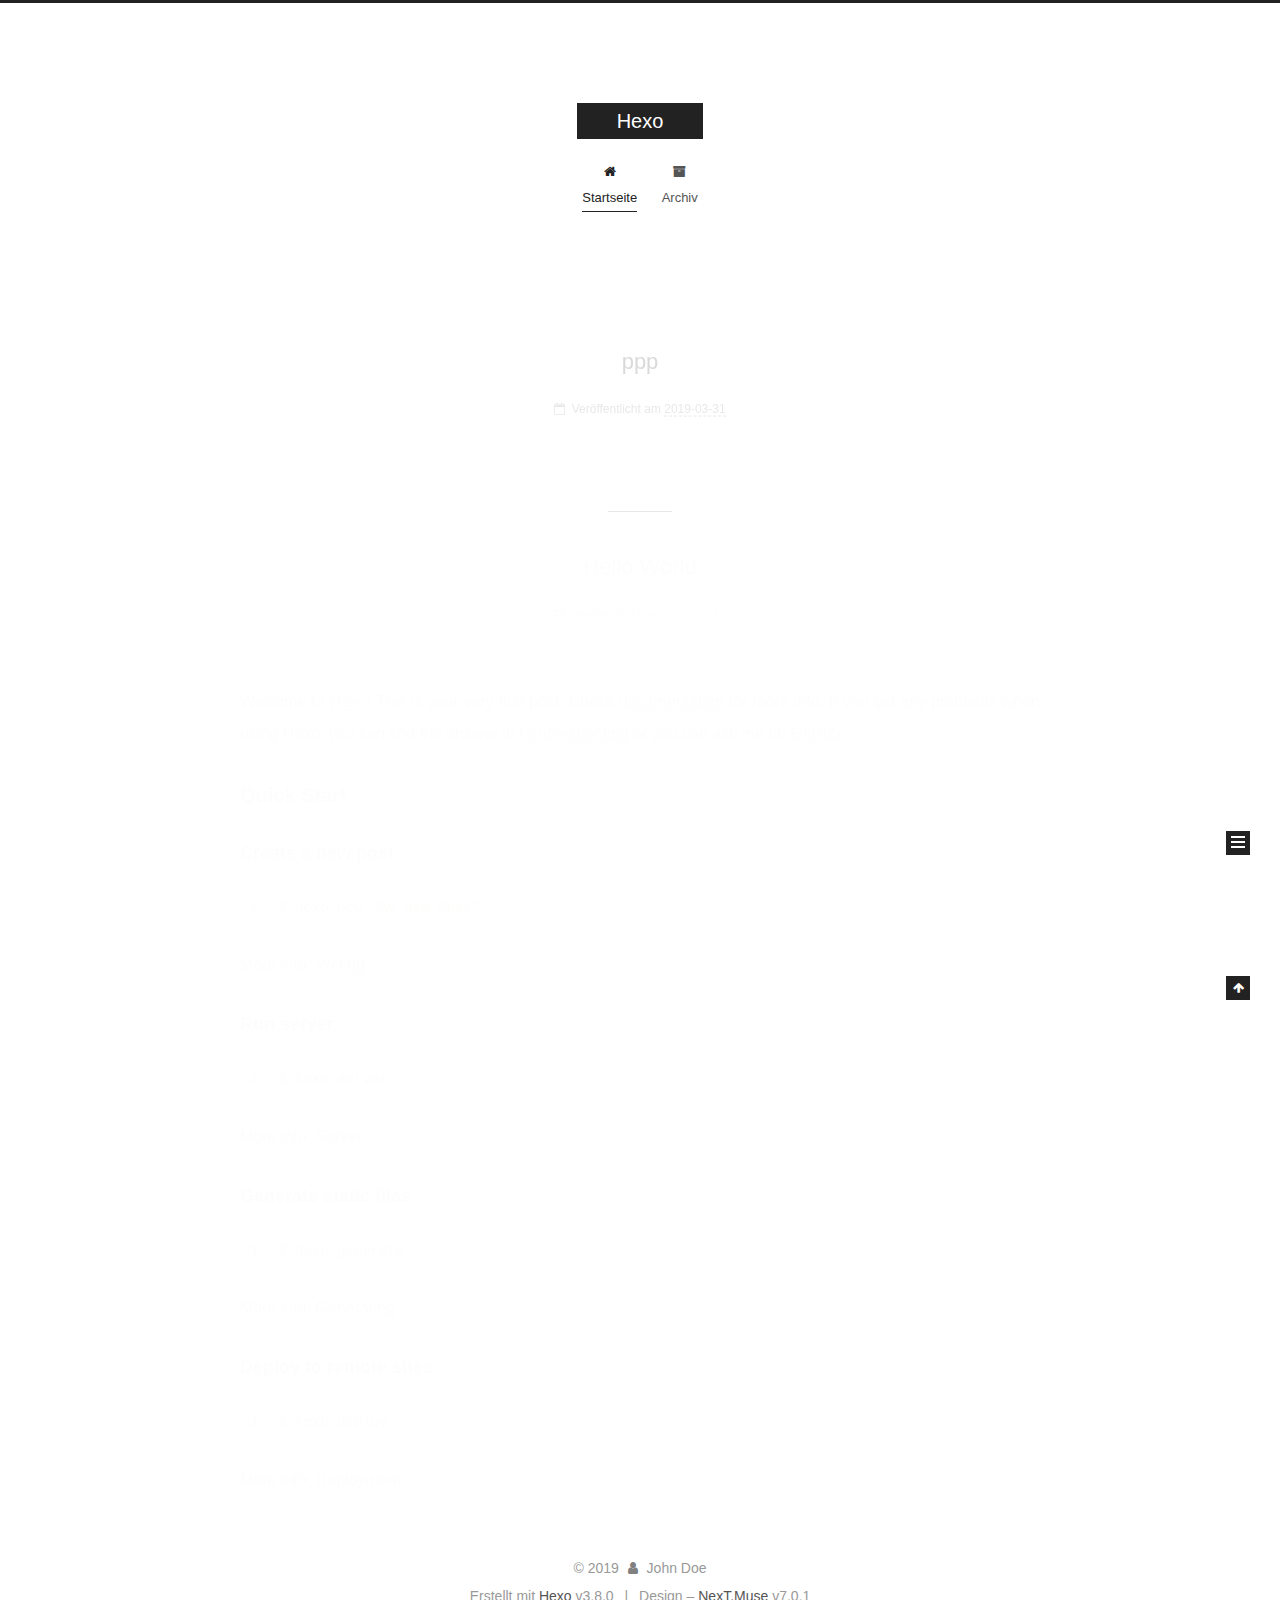
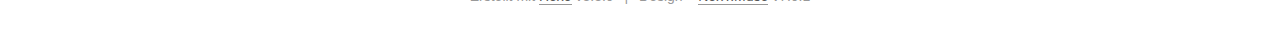
<file: index.html>
<!DOCTYPE html>












  


<html class="theme-next muse use-motion" lang>
<head><meta name="generator" content="Hexo 3.8.0">
  <meta charset="UTF-8">
<meta http-equiv="X-UA-Compatible" content="IE=edge">
<meta name="viewport" content="width=device-width, initial-scale=1, maximum-scale=2">
<meta name="theme-color" content="#222">
























<link rel="stylesheet" href="/lib/font-awesome/css/font-awesome.min.css?v=4.6.2">

<link rel="stylesheet" href="/css/main.css?v=7.0.1">


  <link rel="apple-touch-icon" sizes="180x180" href="/images/apple-touch-icon-next.png?v=7.0.1">


  <link rel="icon" type="image/png" sizes="32x32" href="/images/favicon-32x32-next.png?v=7.0.1">


  <link rel="icon" type="image/png" sizes="16x16" href="/images/favicon-16x16-next.png?v=7.0.1">


  <link rel="mask-icon" href="/images/logo.svg?v=7.0.1" color="#222">







<script id="hexo.configurations">
  var NexT = window.NexT || {};
  var CONFIG = {
    root: '/',
    scheme: 'Muse',
    version: '7.0.1',
    sidebar: {"position":"left","display":"post","offset":12,"onmobile":false,"dimmer":false},
    back2top: true,
    back2top_sidebar: false,
    fancybox: false,
    fastclick: false,
    lazyload: false,
    tabs: true,
    motion: {"enable":true,"async":false,"transition":{"post_block":"fadeIn","post_header":"slideDownIn","post_body":"slideDownIn","coll_header":"slideLeftIn","sidebar":"slideUpIn"}},
    algolia: {
      applicationID: '',
      apiKey: '',
      indexName: '',
      hits: {"per_page":10},
      labels: {"input_placeholder":"Search for Posts","hits_empty":"We didn't find any results for the search: ${query}","hits_stats":"${hits} results found in ${time} ms"}
    }
  };
</script>


  




  <meta property="og:type" content="website">
<meta property="og:title" content="Hexo">
<meta property="og:url" content="http://yoursite.com/index.html">
<meta property="og:site_name" content="Hexo">
<meta property="og:locale" content="default">
<meta name="twitter:card" content="summary">
<meta name="twitter:title" content="Hexo">






  <link rel="canonical" href="http://yoursite.com/">



<script id="page.configurations">
  CONFIG.page = {
    sidebar: "",
  };
</script>

  <title>Hexo</title>
  












  <noscript>
  <style>
  .use-motion .motion-element,
  .use-motion .brand,
  .use-motion .menu-item,
  .sidebar-inner,
  .use-motion .post-block,
  .use-motion .pagination,
  .use-motion .comments,
  .use-motion .post-header,
  .use-motion .post-body,
  .use-motion .collection-title { opacity: initial; }

  .use-motion .logo,
  .use-motion .site-title,
  .use-motion .site-subtitle {
    opacity: initial;
    top: initial;
  }

  .use-motion .logo-line-before i { left: initial; }
  .use-motion .logo-line-after i { right: initial; }
  </style>
</noscript>

</head>

<body itemscope itemtype="http://schema.org/WebPage" lang="default">

  
  
    
  

  <div class="container sidebar-position-left 
  page-home">
    <div class="headband"></div>

    <header id="header" class="header" itemscope itemtype="http://schema.org/WPHeader">
      <div class="header-inner"><div class="site-brand-wrapper">
  <div class="site-meta">
    

    <div class="custom-logo-site-title">
      <a href="/" class="brand" rel="start">
        <span class="logo-line-before"><i></i></span>
        <span class="site-title">Hexo</span>
        <span class="logo-line-after"><i></i></span>
      </a>
    </div>
    
    
  </div>

  <div class="site-nav-toggle">
    <button aria-label="Navigationsleiste an/ausschalten">
      <span class="btn-bar"></span>
      <span class="btn-bar"></span>
      <span class="btn-bar"></span>
    </button>
  </div>
</div>



<nav class="site-nav">
  
    <ul id="menu" class="menu">
      
        
        
        
          
          <li class="menu-item menu-item-home menu-item-active">

    
    
    
      
    

    

    <a href="/" rel="section"><i class="menu-item-icon fa fa-fw fa-home"></i> <br>Startseite</a>

  </li>
        
        
        
          
          <li class="menu-item menu-item-archives">

    
    
    
      
    

    

    <a href="/archives/" rel="section"><i class="menu-item-icon fa fa-fw fa-archive"></i> <br>Archiv</a>

  </li>

      
      
    </ul>
  

  
    

  

  
</nav>



  



</div>
    </header>

    


    <main id="main" class="main">
      <div class="main-inner">
        <div class="content-wrap">
          
          <div id="content" class="content">
            
  <section id="posts" class="posts-expand">
    
      

  

  
  
  

  

  <article class="post post-type-normal" itemscope itemtype="http://schema.org/Article">
  
  
  
  <div class="post-block">
    <link itemprop="mainEntityOfPage" href="http://yoursite.com/2019/03/31/ppp/">

    <span hidden itemprop="author" itemscope itemtype="http://schema.org/Person">
      <meta itemprop="name" content="John Doe">
      <meta itemprop="description" content>
      <meta itemprop="image" content="/images/avatar.gif">
    </span>

    <span hidden itemprop="publisher" itemscope itemtype="http://schema.org/Organization">
      <meta itemprop="name" content="Hexo">
    </span>

    
      <header class="post-header">

        
        
          <h1 class="post-title" itemprop="name headline">
                
                
                <a href="/2019/03/31/ppp/" class="post-title-link" itemprop="url">ppp</a>
              
            
          </h1>
        

        <div class="post-meta">
          <span class="post-time">

            
            
            

            
              <span class="post-meta-item-icon">
                <i class="fa fa-calendar-o"></i>
              </span>
              
                <span class="post-meta-item-text">Veröffentlicht am</span>
              

              
                
              

              <time title="Erstellt: 2019-03-31 14:17:07" itemprop="dateCreated datePublished" datetime="2019-03-31T14:17:07+08:00">2019-03-31</time>
            

            
          </span>

          

          
            
            
          

          
          

          

          

          

        </div>
      </header>
    

    
    
    
    <div class="post-body" itemprop="articleBody">

      
      

      
        
          
            
          
        
      
    </div>

    

    
    
    

    

    
      
    
    

    

    <footer class="post-footer">
      

      

      

      
      
        <div class="post-eof"></div>
      
    </footer>
  </div>
  
  
  
  </article>


    
      

  

  
  
  

  

  <article class="post post-type-normal" itemscope itemtype="http://schema.org/Article">
  
  
  
  <div class="post-block">
    <link itemprop="mainEntityOfPage" href="http://yoursite.com/2019/03/23/hello-world/">

    <span hidden itemprop="author" itemscope itemtype="http://schema.org/Person">
      <meta itemprop="name" content="John Doe">
      <meta itemprop="description" content>
      <meta itemprop="image" content="/images/avatar.gif">
    </span>

    <span hidden itemprop="publisher" itemscope itemtype="http://schema.org/Organization">
      <meta itemprop="name" content="Hexo">
    </span>

    
      <header class="post-header">

        
        
          <h1 class="post-title" itemprop="name headline">
                
                
                <a href="/2019/03/23/hello-world/" class="post-title-link" itemprop="url">Hello World</a>
              
            
          </h1>
        

        <div class="post-meta">
          <span class="post-time">

            
            
            

            
              <span class="post-meta-item-icon">
                <i class="fa fa-calendar-o"></i>
              </span>
              
                <span class="post-meta-item-text">Veröffentlicht am</span>
              

              
                
              

              <time title="Erstellt: 2019-03-23 18:50:34" itemprop="dateCreated datePublished" datetime="2019-03-23T18:50:34+08:00">2019-03-23</time>
            

            
          </span>

          

          
            
            
          

          
          

          

          

          

        </div>
      </header>
    

    
    
    
    <div class="post-body" itemprop="articleBody">

      
      

      
        
          
            <p>Welcome to <a href="https://hexo.io/" target="_blank" rel="noopener">Hexo</a>! This is your very first post. Check <a href="https://hexo.io/docs/" target="_blank" rel="noopener">documentation</a> for more info. If you get any problems when using Hexo, you can find the answer in <a href="https://hexo.io/docs/troubleshooting.html" target="_blank" rel="noopener">troubleshooting</a> or you can ask me on <a href="https://github.com/hexojs/hexo/issues" target="_blank" rel="noopener">GitHub</a>.</p>
<h2 id="Quick-Start"><a href="#Quick-Start" class="headerlink" title="Quick Start"></a>Quick Start</h2><h3 id="Create-a-new-post"><a href="#Create-a-new-post" class="headerlink" title="Create a new post"></a>Create a new post</h3><figure class="highlight bash"><table><tr><td class="gutter"><pre><span class="line">1</span><br></pre></td><td class="code"><pre><span class="line">$ hexo new <span class="string">"My New Post"</span></span><br></pre></td></tr></table></figure>
<p>More info: <a href="https://hexo.io/docs/writing.html" target="_blank" rel="noopener">Writing</a></p>
<h3 id="Run-server"><a href="#Run-server" class="headerlink" title="Run server"></a>Run server</h3><figure class="highlight bash"><table><tr><td class="gutter"><pre><span class="line">1</span><br></pre></td><td class="code"><pre><span class="line">$ hexo server</span><br></pre></td></tr></table></figure>
<p>More info: <a href="https://hexo.io/docs/server.html" target="_blank" rel="noopener">Server</a></p>
<h3 id="Generate-static-files"><a href="#Generate-static-files" class="headerlink" title="Generate static files"></a>Generate static files</h3><figure class="highlight bash"><table><tr><td class="gutter"><pre><span class="line">1</span><br></pre></td><td class="code"><pre><span class="line">$ hexo generate</span><br></pre></td></tr></table></figure>
<p>More info: <a href="https://hexo.io/docs/generating.html" target="_blank" rel="noopener">Generating</a></p>
<h3 id="Deploy-to-remote-sites"><a href="#Deploy-to-remote-sites" class="headerlink" title="Deploy to remote sites"></a>Deploy to remote sites</h3><figure class="highlight bash"><table><tr><td class="gutter"><pre><span class="line">1</span><br></pre></td><td class="code"><pre><span class="line">$ hexo deploy</span><br></pre></td></tr></table></figure>
<p>More info: <a href="https://hexo.io/docs/deployment.html" target="_blank" rel="noopener">Deployment</a></p>

          
        
      
    </div>

    

    
    
    

    

    
      
    
    

    

    <footer class="post-footer">
      

      

      

      
      
        <div class="post-eof"></div>
      
    </footer>
  </div>
  
  
  
  </article>


    
  </section>

  


          </div>
          

        </div>
        
          
  
  <div class="sidebar-toggle">
    <div class="sidebar-toggle-line-wrap">
      <span class="sidebar-toggle-line sidebar-toggle-line-first"></span>
      <span class="sidebar-toggle-line sidebar-toggle-line-middle"></span>
      <span class="sidebar-toggle-line sidebar-toggle-line-last"></span>
    </div>
  </div>

  <aside id="sidebar" class="sidebar">
    <div class="sidebar-inner">

      

      

      <div class="site-overview-wrap sidebar-panel sidebar-panel-active">
        <div class="site-overview">
          <div class="site-author motion-element" itemprop="author" itemscope itemtype="http://schema.org/Person">
            
              <p class="site-author-name" itemprop="name">John Doe</p>
              <div class="site-description motion-element" itemprop="description"></div>
          </div>

          
            <nav class="site-state motion-element">
              
                <div class="site-state-item site-state-posts">
                
                  <a href="/archives/">
                
                    <span class="site-state-item-count">2</span>
                    <span class="site-state-item-name">Artikel</span>
                  </a>
                </div>
              

              

              
            </nav>
          

          

          

          

          

          
          

          
            
          
          

        </div>
      </div>

      

      

    </div>
  </aside>
  


        
      </div>
    </main>

    <footer id="footer" class="footer">
      <div class="footer-inner">
        <div class="copyright">&copy; <span itemprop="copyrightYear">2019</span>
  <span class="with-love" id="animate">
    <i class="fa fa-user"></i>
  </span>
  <span class="author" itemprop="copyrightHolder">John Doe</span>

  

  
</div>


  <div class="powered-by">Erstellt mit  <a href="https://hexo.io" class="theme-link" rel="noopener" target="_blank">Hexo</a> v3.8.0</div>



  <span class="post-meta-divider">|</span>



  <div class="theme-info">Design – <a href="https://theme-next.org" class="theme-link" rel="noopener" target="_blank">NexT.Muse</a> v7.0.1</div>




        








        
      </div>
    </footer>

    
      <div class="back-to-top">
        <i class="fa fa-arrow-up"></i>
        
      </div>
    

    

    

    
  </div>

  

<script>
  if (Object.prototype.toString.call(window.Promise) !== '[object Function]') {
    window.Promise = null;
  }
</script>


























  
  <script src="/lib/jquery/index.js?v=2.1.3"></script>

  
  <script src="/lib/velocity/velocity.min.js?v=1.2.1"></script>

  
  <script src="/lib/velocity/velocity.ui.min.js?v=1.2.1"></script>


  


  <script src="/js/src/utils.js?v=7.0.1"></script>

  <script src="/js/src/motion.js?v=7.0.1"></script>



  
  


  <script src="/js/src/schemes/muse.js?v=7.0.1"></script>



  

  


  <script src="/js/src/next-boot.js?v=7.0.1"></script>


  

  

  

  



  




  

  

  

  

  

  

  

  

  

  

  

  

  

  

</body>
</html>
</file>
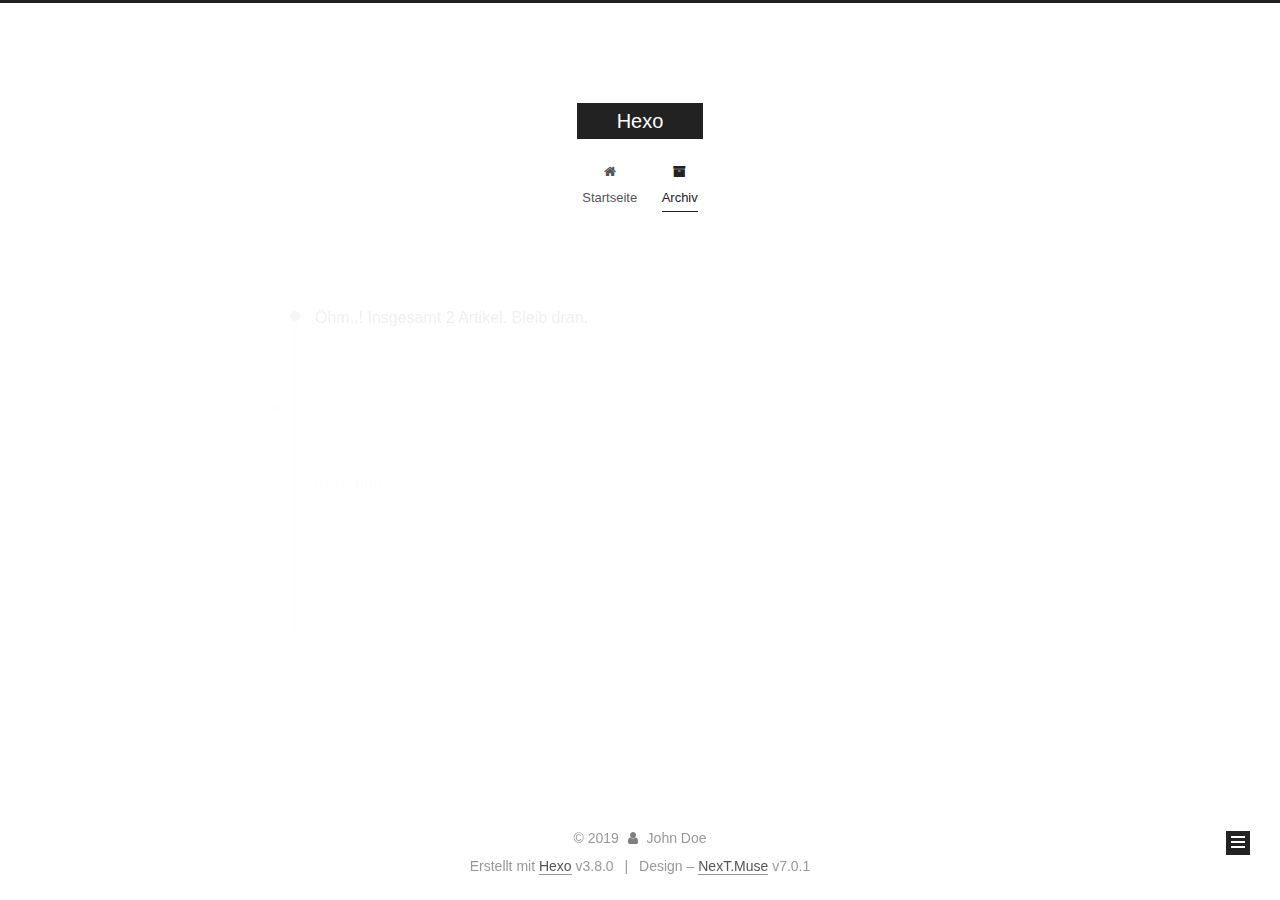
<file: archives/index.html>
<!DOCTYPE html>












  


<html class="theme-next muse use-motion" lang>
<head><meta name="generator" content="Hexo 3.8.0">
  <meta charset="UTF-8">
<meta http-equiv="X-UA-Compatible" content="IE=edge">
<meta name="viewport" content="width=device-width, initial-scale=1, maximum-scale=2">
<meta name="theme-color" content="#222">
























<link rel="stylesheet" href="/lib/font-awesome/css/font-awesome.min.css?v=4.6.2">

<link rel="stylesheet" href="/css/main.css?v=7.0.1">


  <link rel="apple-touch-icon" sizes="180x180" href="/images/apple-touch-icon-next.png?v=7.0.1">


  <link rel="icon" type="image/png" sizes="32x32" href="/images/favicon-32x32-next.png?v=7.0.1">


  <link rel="icon" type="image/png" sizes="16x16" href="/images/favicon-16x16-next.png?v=7.0.1">


  <link rel="mask-icon" href="/images/logo.svg?v=7.0.1" color="#222">







<script id="hexo.configurations">
  var NexT = window.NexT || {};
  var CONFIG = {
    root: '/',
    scheme: 'Muse',
    version: '7.0.1',
    sidebar: {"position":"left","display":"post","offset":12,"onmobile":false,"dimmer":false},
    back2top: true,
    back2top_sidebar: false,
    fancybox: false,
    fastclick: false,
    lazyload: false,
    tabs: true,
    motion: {"enable":true,"async":false,"transition":{"post_block":"fadeIn","post_header":"slideDownIn","post_body":"slideDownIn","coll_header":"slideLeftIn","sidebar":"slideUpIn"}},
    algolia: {
      applicationID: '',
      apiKey: '',
      indexName: '',
      hits: {"per_page":10},
      labels: {"input_placeholder":"Search for Posts","hits_empty":"We didn't find any results for the search: ${query}","hits_stats":"${hits} results found in ${time} ms"}
    }
  };
</script>


  




  <meta property="og:type" content="website">
<meta property="og:title" content="Hexo">
<meta property="og:url" content="http://yoursite.com/archives/index.html">
<meta property="og:site_name" content="Hexo">
<meta property="og:locale" content="default">
<meta name="twitter:card" content="summary">
<meta name="twitter:title" content="Hexo">






  <link rel="canonical" href="http://yoursite.com/archives/">



<script id="page.configurations">
  CONFIG.page = {
    sidebar: "",
  };
</script>

  <title>Archiv | Hexo</title>
  












  <noscript>
  <style>
  .use-motion .motion-element,
  .use-motion .brand,
  .use-motion .menu-item,
  .sidebar-inner,
  .use-motion .post-block,
  .use-motion .pagination,
  .use-motion .comments,
  .use-motion .post-header,
  .use-motion .post-body,
  .use-motion .collection-title { opacity: initial; }

  .use-motion .logo,
  .use-motion .site-title,
  .use-motion .site-subtitle {
    opacity: initial;
    top: initial;
  }

  .use-motion .logo-line-before i { left: initial; }
  .use-motion .logo-line-after i { right: initial; }
  </style>
</noscript>

</head>

<body itemscope itemtype="http://schema.org/WebPage" lang="default">

  
  
    
  

  <div class="container sidebar-position-left page-archive">
    <div class="headband"></div>

    <header id="header" class="header" itemscope itemtype="http://schema.org/WPHeader">
      <div class="header-inner"><div class="site-brand-wrapper">
  <div class="site-meta">
    

    <div class="custom-logo-site-title">
      <a href="/" class="brand" rel="start">
        <span class="logo-line-before"><i></i></span>
        <span class="site-title">Hexo</span>
        <span class="logo-line-after"><i></i></span>
      </a>
    </div>
    
    
  </div>

  <div class="site-nav-toggle">
    <button aria-label="Navigationsleiste an/ausschalten">
      <span class="btn-bar"></span>
      <span class="btn-bar"></span>
      <span class="btn-bar"></span>
    </button>
  </div>
</div>



<nav class="site-nav">
  
    <ul id="menu" class="menu">
      
        
        
        
          
          <li class="menu-item menu-item-home">

    
    
    
      
    

    

    <a href="/" rel="section"><i class="menu-item-icon fa fa-fw fa-home"></i> <br>Startseite</a>

  </li>
        
        
        
          
          <li class="menu-item menu-item-archives menu-item-active">

    
    
    
      
    

    

    <a href="/archives/" rel="section"><i class="menu-item-icon fa fa-fw fa-archive"></i> <br>Archiv</a>

  </li>

      
      
    </ul>
  

  
    

    
    
      
      
    
      
      
    
    

  


  

  
</nav>



  



</div>
    </header>

    


    <main id="main" class="main">
      <div class="main-inner">
        <div class="content-wrap">
          
          <div id="content" class="content">
            

  
  
  
  <div class="post-block archive">
    <div id="posts" class="posts-collapse">
      <span class="archive-move-on"></span>

      
      <span class="archive-page-counter">
        
        
        
          
        
        Öhm..! Insgesamt 2 Artikel. Bleib dran.
      </span>
      

      

        
        
        

        
          
          <div class="collection-title">
            <h1 class="archive-year" id="archive-year-2019">2019</h1>
          </div>
        
        

        

  <article class="post post-type-normal" itemscope itemtype="http://schema.org/Article">
    <header class="post-header">

      <h2 class="post-title">
        
          <a class="post-title-link" href="/2019/03/31/ppp/" itemprop="url">
            
              <span itemprop="name">ppp</span>
            
          </a>
        
      </h2>

      <div class="post-meta">
        <time class="post-time" itemprop="dateCreated" datetime="2019-03-31T14:17:07+08:00" content="2019-03-31">
          03-31
        </time>
      </div>

    </header>
  </article>



      

        
        
        

        
        

        

  <article class="post post-type-normal" itemscope itemtype="http://schema.org/Article">
    <header class="post-header">

      <h2 class="post-title">
        
          <a class="post-title-link" href="/2019/03/23/hello-world/" itemprop="url">
            
              <span itemprop="name">Hello World</span>
            
          </a>
        
      </h2>

      <div class="post-meta">
        <time class="post-time" itemprop="dateCreated" datetime="2019-03-23T18:50:34+08:00" content="2019-03-23">
          03-23
        </time>
      </div>

    </header>
  </article>



      

    </div>
  </div>
  
  
  

  



          </div>
          

        </div>
        
          
  
  <div class="sidebar-toggle">
    <div class="sidebar-toggle-line-wrap">
      <span class="sidebar-toggle-line sidebar-toggle-line-first"></span>
      <span class="sidebar-toggle-line sidebar-toggle-line-middle"></span>
      <span class="sidebar-toggle-line sidebar-toggle-line-last"></span>
    </div>
  </div>

  <aside id="sidebar" class="sidebar">
    <div class="sidebar-inner">

      

      

      <div class="site-overview-wrap sidebar-panel sidebar-panel-active">
        <div class="site-overview">
          <div class="site-author motion-element" itemprop="author" itemscope itemtype="http://schema.org/Person">
            
              <p class="site-author-name" itemprop="name">John Doe</p>
              <div class="site-description motion-element" itemprop="description"></div>
          </div>

          
            <nav class="site-state motion-element">
              
                <div class="site-state-item site-state-posts">
                
                  <a href="/archives/">
                
                    <span class="site-state-item-count">2</span>
                    <span class="site-state-item-name">Artikel</span>
                  </a>
                </div>
              

              

              
            </nav>
          

          

          

          

          

          
          

          
            
          
          

        </div>
      </div>

      

      

    </div>
  </aside>
  


        
      </div>
    </main>

    <footer id="footer" class="footer">
      <div class="footer-inner">
        <div class="copyright">&copy; <span itemprop="copyrightYear">2019</span>
  <span class="with-love" id="animate">
    <i class="fa fa-user"></i>
  </span>
  <span class="author" itemprop="copyrightHolder">John Doe</span>

  

  
</div>


  <div class="powered-by">Erstellt mit  <a href="https://hexo.io" class="theme-link" rel="noopener" target="_blank">Hexo</a> v3.8.0</div>



  <span class="post-meta-divider">|</span>



  <div class="theme-info">Design – <a href="https://theme-next.org" class="theme-link" rel="noopener" target="_blank">NexT.Muse</a> v7.0.1</div>




        








        
      </div>
    </footer>

    
      <div class="back-to-top">
        <i class="fa fa-arrow-up"></i>
        
      </div>
    

    

    

    
  </div>

  

<script>
  if (Object.prototype.toString.call(window.Promise) !== '[object Function]') {
    window.Promise = null;
  }
</script>


























  
  <script src="/lib/jquery/index.js?v=2.1.3"></script>

  
  <script src="/lib/velocity/velocity.min.js?v=1.2.1"></script>

  
  <script src="/lib/velocity/velocity.ui.min.js?v=1.2.1"></script>


  


  <script src="/js/src/utils.js?v=7.0.1"></script>

  <script src="/js/src/motion.js?v=7.0.1"></script>



  
  


  <script src="/js/src/schemes/muse.js?v=7.0.1"></script>



  

  


  <script src="/js/src/next-boot.js?v=7.0.1"></script>


  

  

  

  



  




  

  

  

  

  

  

  

  

  

  

  

  

  

  

</body>
</html>
</file>
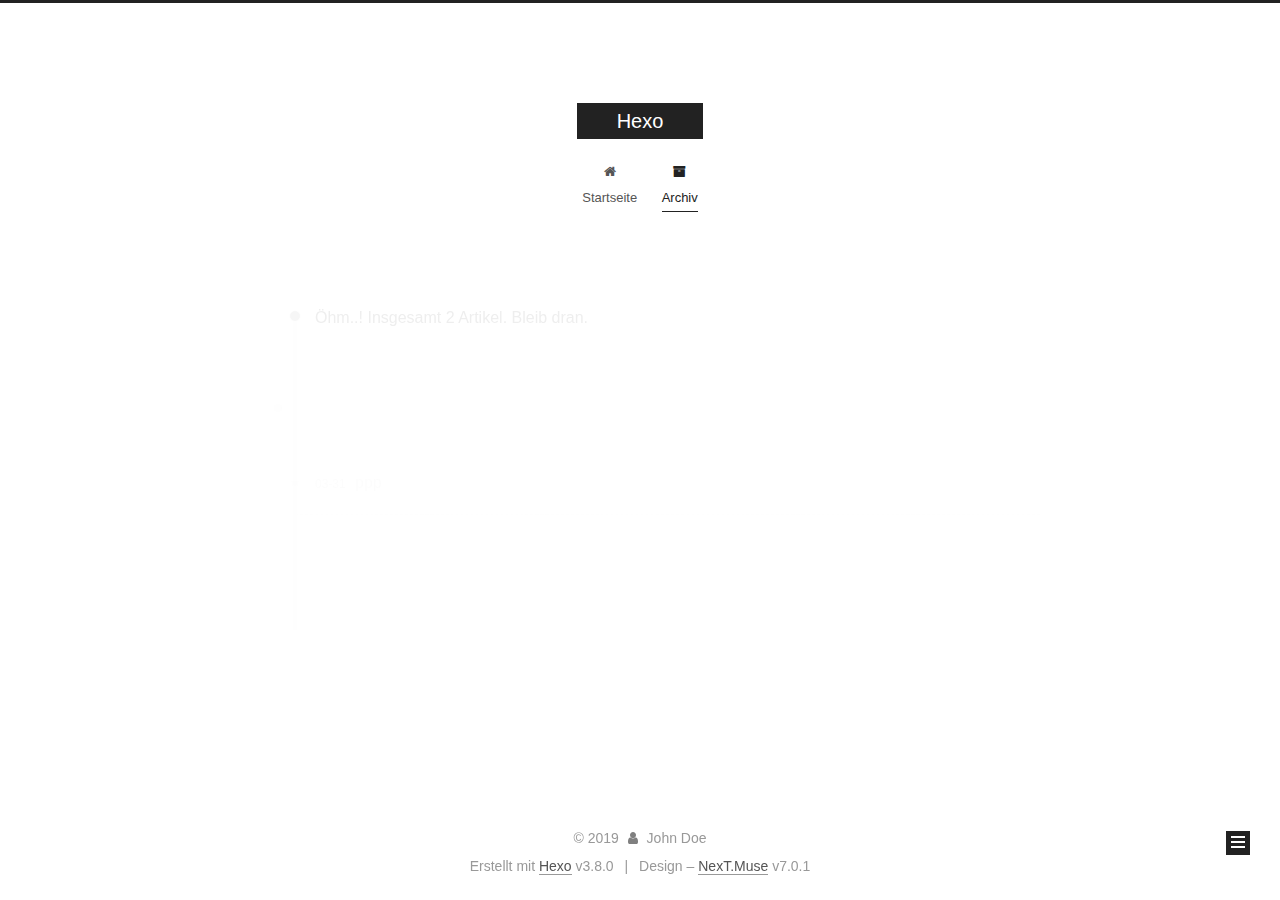
<file: archives/2019/index.html>
<!DOCTYPE html>












  


<html class="theme-next muse use-motion" lang>
<head><meta name="generator" content="Hexo 3.8.0">
  <meta charset="UTF-8">
<meta http-equiv="X-UA-Compatible" content="IE=edge">
<meta name="viewport" content="width=device-width, initial-scale=1, maximum-scale=2">
<meta name="theme-color" content="#222">
























<link rel="stylesheet" href="/lib/font-awesome/css/font-awesome.min.css?v=4.6.2">

<link rel="stylesheet" href="/css/main.css?v=7.0.1">


  <link rel="apple-touch-icon" sizes="180x180" href="/images/apple-touch-icon-next.png?v=7.0.1">


  <link rel="icon" type="image/png" sizes="32x32" href="/images/favicon-32x32-next.png?v=7.0.1">


  <link rel="icon" type="image/png" sizes="16x16" href="/images/favicon-16x16-next.png?v=7.0.1">


  <link rel="mask-icon" href="/images/logo.svg?v=7.0.1" color="#222">







<script id="hexo.configurations">
  var NexT = window.NexT || {};
  var CONFIG = {
    root: '/',
    scheme: 'Muse',
    version: '7.0.1',
    sidebar: {"position":"left","display":"post","offset":12,"onmobile":false,"dimmer":false},
    back2top: true,
    back2top_sidebar: false,
    fancybox: false,
    fastclick: false,
    lazyload: false,
    tabs: true,
    motion: {"enable":true,"async":false,"transition":{"post_block":"fadeIn","post_header":"slideDownIn","post_body":"slideDownIn","coll_header":"slideLeftIn","sidebar":"slideUpIn"}},
    algolia: {
      applicationID: '',
      apiKey: '',
      indexName: '',
      hits: {"per_page":10},
      labels: {"input_placeholder":"Search for Posts","hits_empty":"We didn't find any results for the search: ${query}","hits_stats":"${hits} results found in ${time} ms"}
    }
  };
</script>


  




  <meta property="og:type" content="website">
<meta property="og:title" content="Hexo">
<meta property="og:url" content="http://yoursite.com/archives/2019/index.html">
<meta property="og:site_name" content="Hexo">
<meta property="og:locale" content="default">
<meta name="twitter:card" content="summary">
<meta name="twitter:title" content="Hexo">






  <link rel="canonical" href="http://yoursite.com/archives/2019/">



<script id="page.configurations">
  CONFIG.page = {
    sidebar: "",
  };
</script>

  <title>Archiv | Hexo</title>
  












  <noscript>
  <style>
  .use-motion .motion-element,
  .use-motion .brand,
  .use-motion .menu-item,
  .sidebar-inner,
  .use-motion .post-block,
  .use-motion .pagination,
  .use-motion .comments,
  .use-motion .post-header,
  .use-motion .post-body,
  .use-motion .collection-title { opacity: initial; }

  .use-motion .logo,
  .use-motion .site-title,
  .use-motion .site-subtitle {
    opacity: initial;
    top: initial;
  }

  .use-motion .logo-line-before i { left: initial; }
  .use-motion .logo-line-after i { right: initial; }
  </style>
</noscript>

</head>

<body itemscope itemtype="http://schema.org/WebPage" lang="default">

  
  
    
  

  <div class="container sidebar-position-left page-archive">
    <div class="headband"></div>

    <header id="header" class="header" itemscope itemtype="http://schema.org/WPHeader">
      <div class="header-inner"><div class="site-brand-wrapper">
  <div class="site-meta">
    

    <div class="custom-logo-site-title">
      <a href="/" class="brand" rel="start">
        <span class="logo-line-before"><i></i></span>
        <span class="site-title">Hexo</span>
        <span class="logo-line-after"><i></i></span>
      </a>
    </div>
    
    
  </div>

  <div class="site-nav-toggle">
    <button aria-label="Navigationsleiste an/ausschalten">
      <span class="btn-bar"></span>
      <span class="btn-bar"></span>
      <span class="btn-bar"></span>
    </button>
  </div>
</div>



<nav class="site-nav">
  
    <ul id="menu" class="menu">
      
        
        
        
          
          <li class="menu-item menu-item-home">

    
    
    
      
    

    

    <a href="/" rel="section"><i class="menu-item-icon fa fa-fw fa-home"></i> <br>Startseite</a>

  </li>
        
        
        
          
          <li class="menu-item menu-item-archives menu-item-active">

    
    
    
      
    

    

    <a href="/archives/" rel="section"><i class="menu-item-icon fa fa-fw fa-archive"></i> <br>Archiv</a>

  </li>

      
      
    </ul>
  

  
    

    
    
      
      
    
      
      
    
    

  


  

  
</nav>



  



</div>
    </header>

    


    <main id="main" class="main">
      <div class="main-inner">
        <div class="content-wrap">
          
          <div id="content" class="content">
            

  
  
  
  <div class="post-block archive">
    <div id="posts" class="posts-collapse">
      <span class="archive-move-on"></span>

      
      <span class="archive-page-counter">
        
        
        
          
        
        Öhm..! Insgesamt 2 Artikel. Bleib dran.
      </span>
      

      

        
        
        

        
          
          <div class="collection-title">
            <h1 class="archive-year" id="archive-year-2019">2019</h1>
          </div>
        
        

        

  <article class="post post-type-normal" itemscope itemtype="http://schema.org/Article">
    <header class="post-header">

      <h2 class="post-title">
        
          <a class="post-title-link" href="/2019/03/31/ppp/" itemprop="url">
            
              <span itemprop="name">ppp</span>
            
          </a>
        
      </h2>

      <div class="post-meta">
        <time class="post-time" itemprop="dateCreated" datetime="2019-03-31T14:17:07+08:00" content="2019-03-31">
          03-31
        </time>
      </div>

    </header>
  </article>



      

        
        
        

        
        

        

  <article class="post post-type-normal" itemscope itemtype="http://schema.org/Article">
    <header class="post-header">

      <h2 class="post-title">
        
          <a class="post-title-link" href="/2019/03/23/hello-world/" itemprop="url">
            
              <span itemprop="name">Hello World</span>
            
          </a>
        
      </h2>

      <div class="post-meta">
        <time class="post-time" itemprop="dateCreated" datetime="2019-03-23T18:50:34+08:00" content="2019-03-23">
          03-23
        </time>
      </div>

    </header>
  </article>



      

    </div>
  </div>
  
  
  

  



          </div>
          

        </div>
        
          
  
  <div class="sidebar-toggle">
    <div class="sidebar-toggle-line-wrap">
      <span class="sidebar-toggle-line sidebar-toggle-line-first"></span>
      <span class="sidebar-toggle-line sidebar-toggle-line-middle"></span>
      <span class="sidebar-toggle-line sidebar-toggle-line-last"></span>
    </div>
  </div>

  <aside id="sidebar" class="sidebar">
    <div class="sidebar-inner">

      

      

      <div class="site-overview-wrap sidebar-panel sidebar-panel-active">
        <div class="site-overview">
          <div class="site-author motion-element" itemprop="author" itemscope itemtype="http://schema.org/Person">
            
              <p class="site-author-name" itemprop="name">John Doe</p>
              <div class="site-description motion-element" itemprop="description"></div>
          </div>

          
            <nav class="site-state motion-element">
              
                <div class="site-state-item site-state-posts">
                
                  <a href="/archives/">
                
                    <span class="site-state-item-count">2</span>
                    <span class="site-state-item-name">Artikel</span>
                  </a>
                </div>
              

              

              
            </nav>
          

          

          

          

          

          
          

          
            
          
          

        </div>
      </div>

      

      

    </div>
  </aside>
  


        
      </div>
    </main>

    <footer id="footer" class="footer">
      <div class="footer-inner">
        <div class="copyright">&copy; <span itemprop="copyrightYear">2019</span>
  <span class="with-love" id="animate">
    <i class="fa fa-user"></i>
  </span>
  <span class="author" itemprop="copyrightHolder">John Doe</span>

  

  
</div>


  <div class="powered-by">Erstellt mit  <a href="https://hexo.io" class="theme-link" rel="noopener" target="_blank">Hexo</a> v3.8.0</div>



  <span class="post-meta-divider">|</span>



  <div class="theme-info">Design – <a href="https://theme-next.org" class="theme-link" rel="noopener" target="_blank">NexT.Muse</a> v7.0.1</div>




        








        
      </div>
    </footer>

    
      <div class="back-to-top">
        <i class="fa fa-arrow-up"></i>
        
      </div>
    

    

    

    
  </div>

  

<script>
  if (Object.prototype.toString.call(window.Promise) !== '[object Function]') {
    window.Promise = null;
  }
</script>


























  
  <script src="/lib/jquery/index.js?v=2.1.3"></script>

  
  <script src="/lib/velocity/velocity.min.js?v=1.2.1"></script>

  
  <script src="/lib/velocity/velocity.ui.min.js?v=1.2.1"></script>


  


  <script src="/js/src/utils.js?v=7.0.1"></script>

  <script src="/js/src/motion.js?v=7.0.1"></script>



  
  


  <script src="/js/src/schemes/muse.js?v=7.0.1"></script>



  

  


  <script src="/js/src/next-boot.js?v=7.0.1"></script>


  

  

  

  



  




  

  

  

  

  

  

  

  

  

  

  

  

  

  

</body>
</html>
</file>
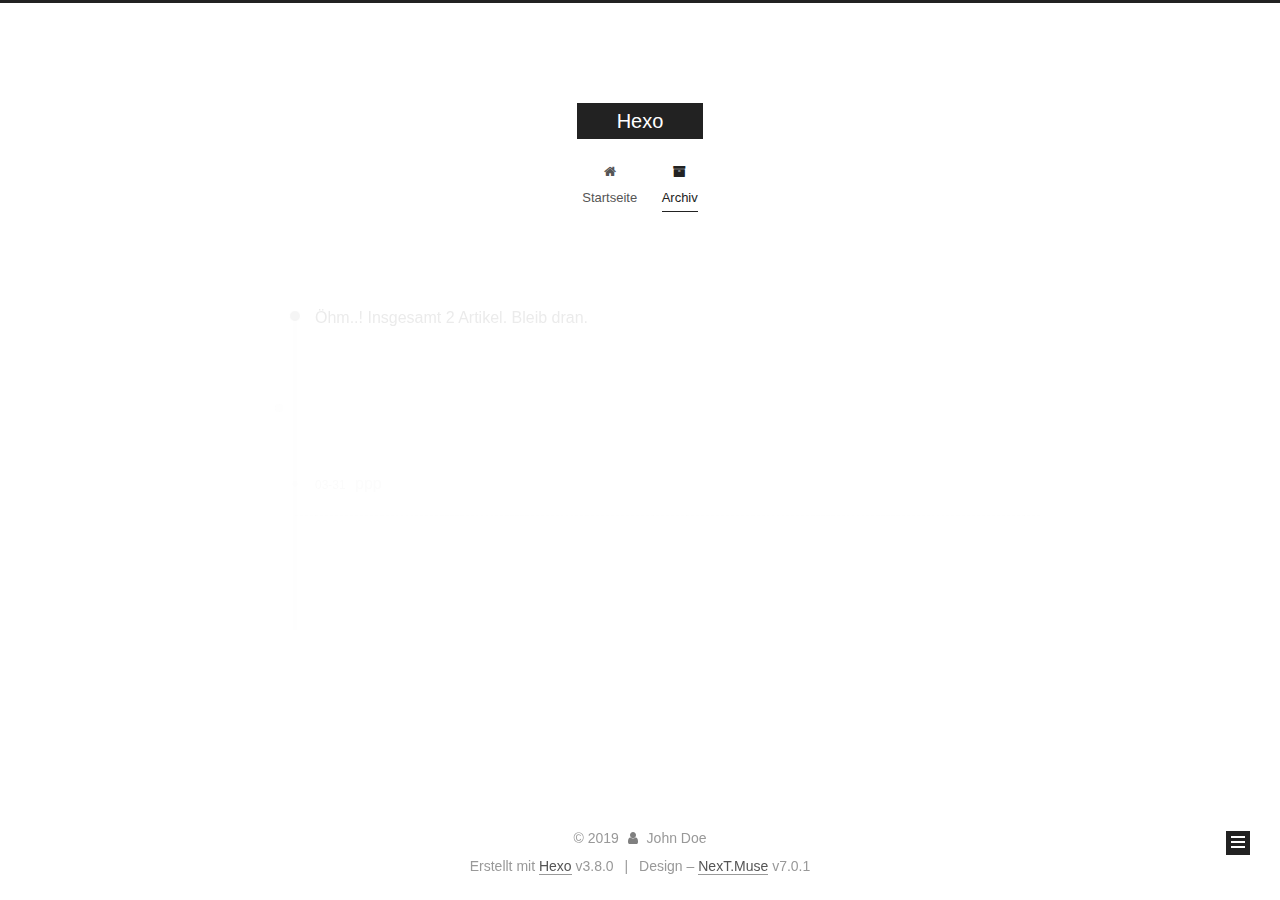
<file: archives/2019/03/index.html>
<!DOCTYPE html>












  


<html class="theme-next muse use-motion" lang>
<head><meta name="generator" content="Hexo 3.8.0">
  <meta charset="UTF-8">
<meta http-equiv="X-UA-Compatible" content="IE=edge">
<meta name="viewport" content="width=device-width, initial-scale=1, maximum-scale=2">
<meta name="theme-color" content="#222">
























<link rel="stylesheet" href="/lib/font-awesome/css/font-awesome.min.css?v=4.6.2">

<link rel="stylesheet" href="/css/main.css?v=7.0.1">


  <link rel="apple-touch-icon" sizes="180x180" href="/images/apple-touch-icon-next.png?v=7.0.1">


  <link rel="icon" type="image/png" sizes="32x32" href="/images/favicon-32x32-next.png?v=7.0.1">


  <link rel="icon" type="image/png" sizes="16x16" href="/images/favicon-16x16-next.png?v=7.0.1">


  <link rel="mask-icon" href="/images/logo.svg?v=7.0.1" color="#222">







<script id="hexo.configurations">
  var NexT = window.NexT || {};
  var CONFIG = {
    root: '/',
    scheme: 'Muse',
    version: '7.0.1',
    sidebar: {"position":"left","display":"post","offset":12,"onmobile":false,"dimmer":false},
    back2top: true,
    back2top_sidebar: false,
    fancybox: false,
    fastclick: false,
    lazyload: false,
    tabs: true,
    motion: {"enable":true,"async":false,"transition":{"post_block":"fadeIn","post_header":"slideDownIn","post_body":"slideDownIn","coll_header":"slideLeftIn","sidebar":"slideUpIn"}},
    algolia: {
      applicationID: '',
      apiKey: '',
      indexName: '',
      hits: {"per_page":10},
      labels: {"input_placeholder":"Search for Posts","hits_empty":"We didn't find any results for the search: ${query}","hits_stats":"${hits} results found in ${time} ms"}
    }
  };
</script>


  




  <meta property="og:type" content="website">
<meta property="og:title" content="Hexo">
<meta property="og:url" content="http://yoursite.com/archives/2019/03/index.html">
<meta property="og:site_name" content="Hexo">
<meta property="og:locale" content="default">
<meta name="twitter:card" content="summary">
<meta name="twitter:title" content="Hexo">






  <link rel="canonical" href="http://yoursite.com/archives/2019/03/">



<script id="page.configurations">
  CONFIG.page = {
    sidebar: "",
  };
</script>

  <title>Archiv | Hexo</title>
  












  <noscript>
  <style>
  .use-motion .motion-element,
  .use-motion .brand,
  .use-motion .menu-item,
  .sidebar-inner,
  .use-motion .post-block,
  .use-motion .pagination,
  .use-motion .comments,
  .use-motion .post-header,
  .use-motion .post-body,
  .use-motion .collection-title { opacity: initial; }

  .use-motion .logo,
  .use-motion .site-title,
  .use-motion .site-subtitle {
    opacity: initial;
    top: initial;
  }

  .use-motion .logo-line-before i { left: initial; }
  .use-motion .logo-line-after i { right: initial; }
  </style>
</noscript>

</head>

<body itemscope itemtype="http://schema.org/WebPage" lang="default">

  
  
    
  

  <div class="container sidebar-position-left page-archive">
    <div class="headband"></div>

    <header id="header" class="header" itemscope itemtype="http://schema.org/WPHeader">
      <div class="header-inner"><div class="site-brand-wrapper">
  <div class="site-meta">
    

    <div class="custom-logo-site-title">
      <a href="/" class="brand" rel="start">
        <span class="logo-line-before"><i></i></span>
        <span class="site-title">Hexo</span>
        <span class="logo-line-after"><i></i></span>
      </a>
    </div>
    
    
  </div>

  <div class="site-nav-toggle">
    <button aria-label="Navigationsleiste an/ausschalten">
      <span class="btn-bar"></span>
      <span class="btn-bar"></span>
      <span class="btn-bar"></span>
    </button>
  </div>
</div>



<nav class="site-nav">
  
    <ul id="menu" class="menu">
      
        
        
        
          
          <li class="menu-item menu-item-home">

    
    
    
      
    

    

    <a href="/" rel="section"><i class="menu-item-icon fa fa-fw fa-home"></i> <br>Startseite</a>

  </li>
        
        
        
          
          <li class="menu-item menu-item-archives menu-item-active">

    
    
    
      
    

    

    <a href="/archives/" rel="section"><i class="menu-item-icon fa fa-fw fa-archive"></i> <br>Archiv</a>

  </li>

      
      
    </ul>
  

  
    

    
    
      
      
    
      
      
    
    

  


  

  
</nav>



  



</div>
    </header>

    


    <main id="main" class="main">
      <div class="main-inner">
        <div class="content-wrap">
          
          <div id="content" class="content">
            

  
  
  
  <div class="post-block archive">
    <div id="posts" class="posts-collapse">
      <span class="archive-move-on"></span>

      
      <span class="archive-page-counter">
        
        
        
          
        
        Öhm..! Insgesamt 2 Artikel. Bleib dran.
      </span>
      

      

        
        
        

        
          
          <div class="collection-title">
            <h1 class="archive-year" id="archive-year-2019">2019</h1>
          </div>
        
        

        

  <article class="post post-type-normal" itemscope itemtype="http://schema.org/Article">
    <header class="post-header">

      <h2 class="post-title">
        
          <a class="post-title-link" href="/2019/03/31/ppp/" itemprop="url">
            
              <span itemprop="name">ppp</span>
            
          </a>
        
      </h2>

      <div class="post-meta">
        <time class="post-time" itemprop="dateCreated" datetime="2019-03-31T14:17:07+08:00" content="2019-03-31">
          03-31
        </time>
      </div>

    </header>
  </article>



      

        
        
        

        
        

        

  <article class="post post-type-normal" itemscope itemtype="http://schema.org/Article">
    <header class="post-header">

      <h2 class="post-title">
        
          <a class="post-title-link" href="/2019/03/23/hello-world/" itemprop="url">
            
              <span itemprop="name">Hello World</span>
            
          </a>
        
      </h2>

      <div class="post-meta">
        <time class="post-time" itemprop="dateCreated" datetime="2019-03-23T18:50:34+08:00" content="2019-03-23">
          03-23
        </time>
      </div>

    </header>
  </article>



      

    </div>
  </div>
  
  
  

  



          </div>
          

        </div>
        
          
  
  <div class="sidebar-toggle">
    <div class="sidebar-toggle-line-wrap">
      <span class="sidebar-toggle-line sidebar-toggle-line-first"></span>
      <span class="sidebar-toggle-line sidebar-toggle-line-middle"></span>
      <span class="sidebar-toggle-line sidebar-toggle-line-last"></span>
    </div>
  </div>

  <aside id="sidebar" class="sidebar">
    <div class="sidebar-inner">

      

      

      <div class="site-overview-wrap sidebar-panel sidebar-panel-active">
        <div class="site-overview">
          <div class="site-author motion-element" itemprop="author" itemscope itemtype="http://schema.org/Person">
            
              <p class="site-author-name" itemprop="name">John Doe</p>
              <div class="site-description motion-element" itemprop="description"></div>
          </div>

          
            <nav class="site-state motion-element">
              
                <div class="site-state-item site-state-posts">
                
                  <a href="/archives/">
                
                    <span class="site-state-item-count">2</span>
                    <span class="site-state-item-name">Artikel</span>
                  </a>
                </div>
              

              

              
            </nav>
          

          

          

          

          

          
          

          
            
          
          

        </div>
      </div>

      

      

    </div>
  </aside>
  


        
      </div>
    </main>

    <footer id="footer" class="footer">
      <div class="footer-inner">
        <div class="copyright">&copy; <span itemprop="copyrightYear">2019</span>
  <span class="with-love" id="animate">
    <i class="fa fa-user"></i>
  </span>
  <span class="author" itemprop="copyrightHolder">John Doe</span>

  

  
</div>


  <div class="powered-by">Erstellt mit  <a href="https://hexo.io" class="theme-link" rel="noopener" target="_blank">Hexo</a> v3.8.0</div>



  <span class="post-meta-divider">|</span>



  <div class="theme-info">Design – <a href="https://theme-next.org" class="theme-link" rel="noopener" target="_blank">NexT.Muse</a> v7.0.1</div>




        








        
      </div>
    </footer>

    
      <div class="back-to-top">
        <i class="fa fa-arrow-up"></i>
        
      </div>
    

    

    

    
  </div>

  

<script>
  if (Object.prototype.toString.call(window.Promise) !== '[object Function]') {
    window.Promise = null;
  }
</script>


























  
  <script src="/lib/jquery/index.js?v=2.1.3"></script>

  
  <script src="/lib/velocity/velocity.min.js?v=1.2.1"></script>

  
  <script src="/lib/velocity/velocity.ui.min.js?v=1.2.1"></script>


  


  <script src="/js/src/utils.js?v=7.0.1"></script>

  <script src="/js/src/motion.js?v=7.0.1"></script>



  
  


  <script src="/js/src/schemes/muse.js?v=7.0.1"></script>



  

  


  <script src="/js/src/next-boot.js?v=7.0.1"></script>


  

  

  

  



  




  

  

  

  

  

  

  

  

  

  

  

  

  

  

</body>
</html>
</file>
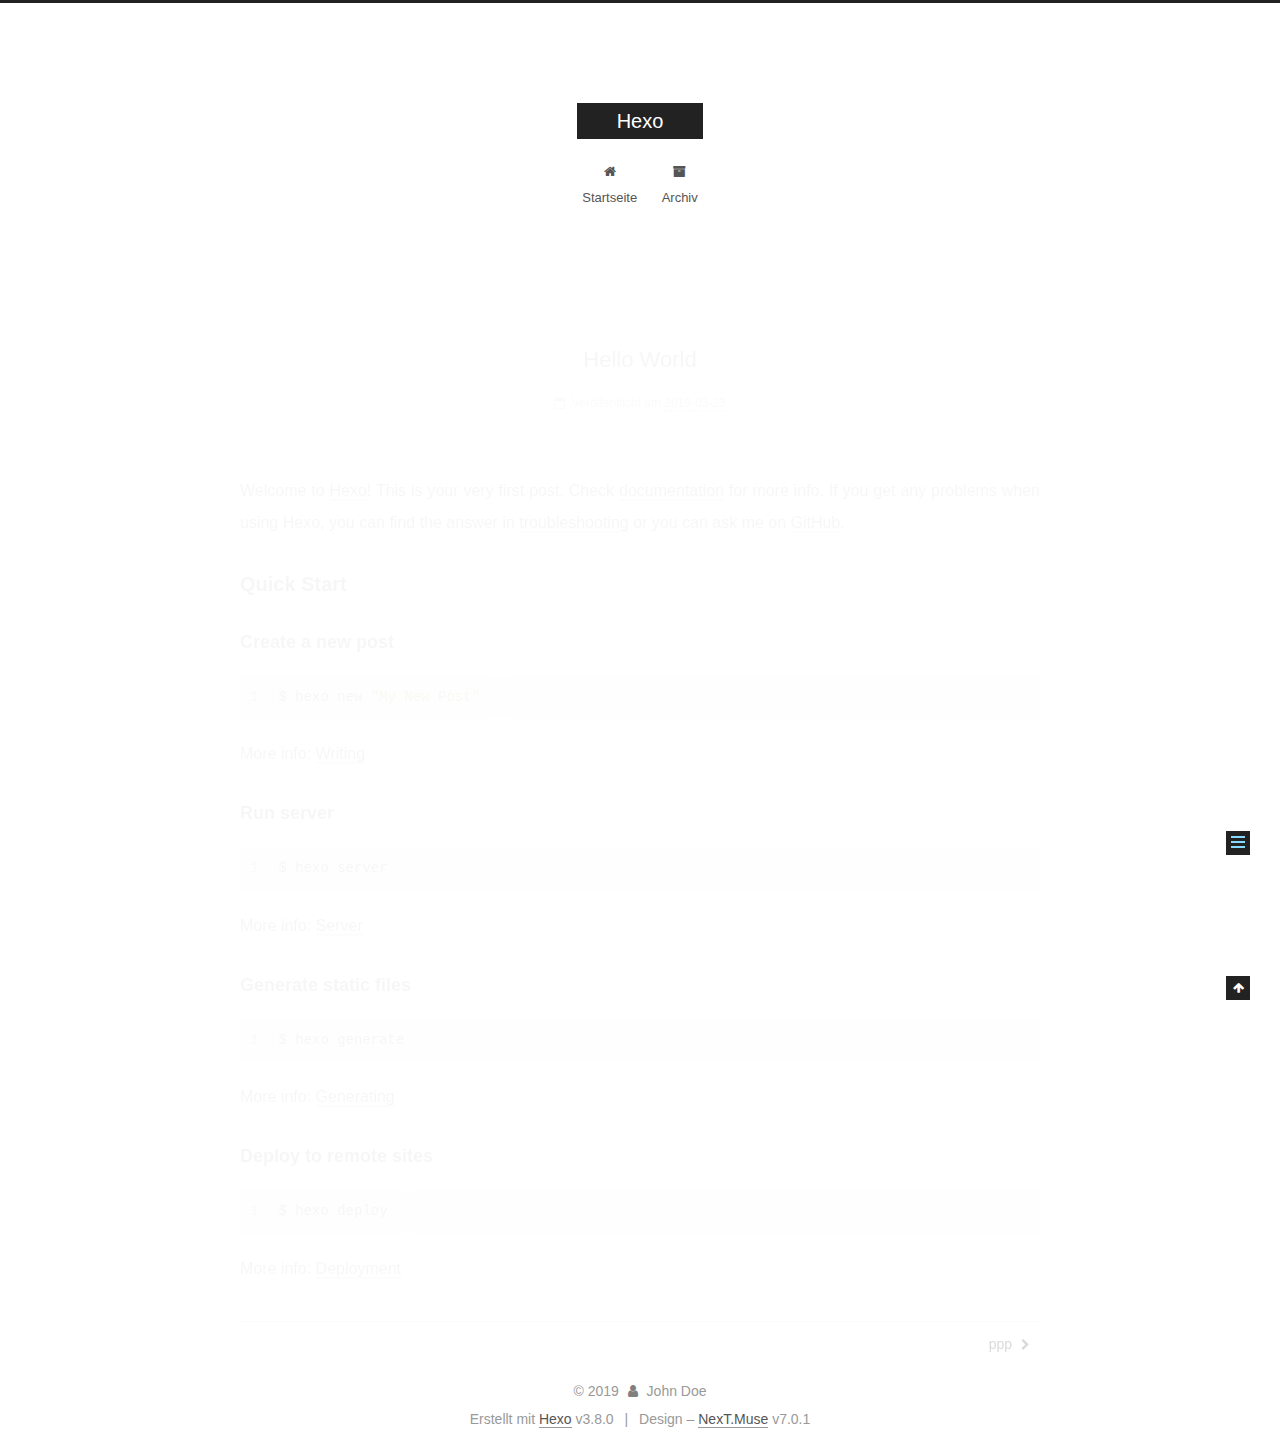
<file: 2019/03/23/hello-world/index.html>
<!DOCTYPE html>












  


<html class="theme-next muse use-motion" lang>
<head><meta name="generator" content="Hexo 3.8.0">
  <meta charset="UTF-8">
<meta http-equiv="X-UA-Compatible" content="IE=edge">
<meta name="viewport" content="width=device-width, initial-scale=1, maximum-scale=2">
<meta name="theme-color" content="#222">
























<link rel="stylesheet" href="/lib/font-awesome/css/font-awesome.min.css?v=4.6.2">

<link rel="stylesheet" href="/css/main.css?v=7.0.1">


  <link rel="apple-touch-icon" sizes="180x180" href="/images/apple-touch-icon-next.png?v=7.0.1">


  <link rel="icon" type="image/png" sizes="32x32" href="/images/favicon-32x32-next.png?v=7.0.1">


  <link rel="icon" type="image/png" sizes="16x16" href="/images/favicon-16x16-next.png?v=7.0.1">


  <link rel="mask-icon" href="/images/logo.svg?v=7.0.1" color="#222">







<script id="hexo.configurations">
  var NexT = window.NexT || {};
  var CONFIG = {
    root: '/',
    scheme: 'Muse',
    version: '7.0.1',
    sidebar: {"position":"left","display":"post","offset":12,"onmobile":false,"dimmer":false},
    back2top: true,
    back2top_sidebar: false,
    fancybox: false,
    fastclick: false,
    lazyload: false,
    tabs: true,
    motion: {"enable":true,"async":false,"transition":{"post_block":"fadeIn","post_header":"slideDownIn","post_body":"slideDownIn","coll_header":"slideLeftIn","sidebar":"slideUpIn"}},
    algolia: {
      applicationID: '',
      apiKey: '',
      indexName: '',
      hits: {"per_page":10},
      labels: {"input_placeholder":"Search for Posts","hits_empty":"We didn't find any results for the search: ${query}","hits_stats":"${hits} results found in ${time} ms"}
    }
  };
</script>


  




  <meta name="description" content="Welcome to Hexo! This is your very first post. Check documentation for more info. If you get any problems when using Hexo, you can find the answer in troubleshooting or you can ask me on GitHub. Quick">
<meta property="og:type" content="article">
<meta property="og:title" content="Hello World">
<meta property="og:url" content="http://yoursite.com/2019/03/23/hello-world/index.html">
<meta property="og:site_name" content="Hexo">
<meta property="og:description" content="Welcome to Hexo! This is your very first post. Check documentation for more info. If you get any problems when using Hexo, you can find the answer in troubleshooting or you can ask me on GitHub. Quick">
<meta property="og:locale" content="default">
<meta property="og:updated_time" content="2019-03-23T10:50:34.815Z">
<meta name="twitter:card" content="summary">
<meta name="twitter:title" content="Hello World">
<meta name="twitter:description" content="Welcome to Hexo! This is your very first post. Check documentation for more info. If you get any problems when using Hexo, you can find the answer in troubleshooting or you can ask me on GitHub. Quick">






  <link rel="canonical" href="http://yoursite.com/2019/03/23/hello-world/">



<script id="page.configurations">
  CONFIG.page = {
    sidebar: "",
  };
</script>

  <title>Hello World | Hexo</title>
  












  <noscript>
  <style>
  .use-motion .motion-element,
  .use-motion .brand,
  .use-motion .menu-item,
  .sidebar-inner,
  .use-motion .post-block,
  .use-motion .pagination,
  .use-motion .comments,
  .use-motion .post-header,
  .use-motion .post-body,
  .use-motion .collection-title { opacity: initial; }

  .use-motion .logo,
  .use-motion .site-title,
  .use-motion .site-subtitle {
    opacity: initial;
    top: initial;
  }

  .use-motion .logo-line-before i { left: initial; }
  .use-motion .logo-line-after i { right: initial; }
  </style>
</noscript>

</head>

<body itemscope itemtype="http://schema.org/WebPage" lang="default">

  
  
    
  

  <div class="container sidebar-position-left page-post-detail">
    <div class="headband"></div>

    <header id="header" class="header" itemscope itemtype="http://schema.org/WPHeader">
      <div class="header-inner"><div class="site-brand-wrapper">
  <div class="site-meta">
    

    <div class="custom-logo-site-title">
      <a href="/" class="brand" rel="start">
        <span class="logo-line-before"><i></i></span>
        <span class="site-title">Hexo</span>
        <span class="logo-line-after"><i></i></span>
      </a>
    </div>
    
    
  </div>

  <div class="site-nav-toggle">
    <button aria-label="Navigationsleiste an/ausschalten">
      <span class="btn-bar"></span>
      <span class="btn-bar"></span>
      <span class="btn-bar"></span>
    </button>
  </div>
</div>



<nav class="site-nav">
  
    <ul id="menu" class="menu">
      
        
        
        
          
          <li class="menu-item menu-item-home">

    
    
    
      
    

    

    <a href="/" rel="section"><i class="menu-item-icon fa fa-fw fa-home"></i> <br>Startseite</a>

  </li>
        
        
        
          
          <li class="menu-item menu-item-archives">

    
    
    
      
    

    

    <a href="/archives/" rel="section"><i class="menu-item-icon fa fa-fw fa-archive"></i> <br>Archiv</a>

  </li>

      
      
    </ul>
  

  
    

  

  
</nav>



  



</div>
    </header>

    


    <main id="main" class="main">
      <div class="main-inner">
        <div class="content-wrap">
          
          <div id="content" class="content">
            

  <div id="posts" class="posts-expand">
    

  

  
  
  

  

  <article class="post post-type-normal" itemscope itemtype="http://schema.org/Article">
  
  
  
  <div class="post-block">
    <link itemprop="mainEntityOfPage" href="http://yoursite.com/2019/03/23/hello-world/">

    <span hidden itemprop="author" itemscope itemtype="http://schema.org/Person">
      <meta itemprop="name" content="John Doe">
      <meta itemprop="description" content>
      <meta itemprop="image" content="/images/avatar.gif">
    </span>

    <span hidden itemprop="publisher" itemscope itemtype="http://schema.org/Organization">
      <meta itemprop="name" content="Hexo">
    </span>

    
      <header class="post-header">

        
        
          <h1 class="post-title" itemprop="name headline">Hello World

              
            
          </h1>
        

        <div class="post-meta">
          <span class="post-time">

            
            
            

            
              <span class="post-meta-item-icon">
                <i class="fa fa-calendar-o"></i>
              </span>
              
                <span class="post-meta-item-text">Veröffentlicht am</span>
              

              
                
              

              <time title="Erstellt: 2019-03-23 18:50:34" itemprop="dateCreated datePublished" datetime="2019-03-23T18:50:34+08:00">2019-03-23</time>
            

            
          </span>

          

          
            
            
          

          
          

          

          

          

        </div>
      </header>
    

    
    
    
    <div class="post-body" itemprop="articleBody">

      
      

      
        <p>Welcome to <a href="https://hexo.io/" target="_blank" rel="noopener">Hexo</a>! This is your very first post. Check <a href="https://hexo.io/docs/" target="_blank" rel="noopener">documentation</a> for more info. If you get any problems when using Hexo, you can find the answer in <a href="https://hexo.io/docs/troubleshooting.html" target="_blank" rel="noopener">troubleshooting</a> or you can ask me on <a href="https://github.com/hexojs/hexo/issues" target="_blank" rel="noopener">GitHub</a>.</p>
<h2 id="Quick-Start"><a href="#Quick-Start" class="headerlink" title="Quick Start"></a>Quick Start</h2><h3 id="Create-a-new-post"><a href="#Create-a-new-post" class="headerlink" title="Create a new post"></a>Create a new post</h3><figure class="highlight bash"><table><tr><td class="gutter"><pre><span class="line">1</span><br></pre></td><td class="code"><pre><span class="line">$ hexo new <span class="string">"My New Post"</span></span><br></pre></td></tr></table></figure>
<p>More info: <a href="https://hexo.io/docs/writing.html" target="_blank" rel="noopener">Writing</a></p>
<h3 id="Run-server"><a href="#Run-server" class="headerlink" title="Run server"></a>Run server</h3><figure class="highlight bash"><table><tr><td class="gutter"><pre><span class="line">1</span><br></pre></td><td class="code"><pre><span class="line">$ hexo server</span><br></pre></td></tr></table></figure>
<p>More info: <a href="https://hexo.io/docs/server.html" target="_blank" rel="noopener">Server</a></p>
<h3 id="Generate-static-files"><a href="#Generate-static-files" class="headerlink" title="Generate static files"></a>Generate static files</h3><figure class="highlight bash"><table><tr><td class="gutter"><pre><span class="line">1</span><br></pre></td><td class="code"><pre><span class="line">$ hexo generate</span><br></pre></td></tr></table></figure>
<p>More info: <a href="https://hexo.io/docs/generating.html" target="_blank" rel="noopener">Generating</a></p>
<h3 id="Deploy-to-remote-sites"><a href="#Deploy-to-remote-sites" class="headerlink" title="Deploy to remote sites"></a>Deploy to remote sites</h3><figure class="highlight bash"><table><tr><td class="gutter"><pre><span class="line">1</span><br></pre></td><td class="code"><pre><span class="line">$ hexo deploy</span><br></pre></td></tr></table></figure>
<p>More info: <a href="https://hexo.io/docs/deployment.html" target="_blank" rel="noopener">Deployment</a></p>

      
    </div>

    

    
    
    

    

    
      
    
    

    

    <footer class="post-footer">
      

      
      
      

      
        <div class="post-nav">
          <div class="post-nav-next post-nav-item">
            
          </div>

          <span class="post-nav-divider"></span>

          <div class="post-nav-prev post-nav-item">
            
              <a href="/2019/03/31/ppp/" rel="prev" title="ppp">
                ppp <i class="fa fa-chevron-right"></i>
              </a>
            
          </div>
        </div>
      

      
      
    </footer>
  </div>
  
  
  
  </article>


  </div>


          </div>
          

  



        </div>
        
          
  
  <div class="sidebar-toggle">
    <div class="sidebar-toggle-line-wrap">
      <span class="sidebar-toggle-line sidebar-toggle-line-first"></span>
      <span class="sidebar-toggle-line sidebar-toggle-line-middle"></span>
      <span class="sidebar-toggle-line sidebar-toggle-line-last"></span>
    </div>
  </div>

  <aside id="sidebar" class="sidebar">
    <div class="sidebar-inner">

      

      
        <ul class="sidebar-nav motion-element">
          <li class="sidebar-nav-toc sidebar-nav-active" data-target="post-toc-wrap">
            Inhaltsverzeichnis
          </li>
          <li class="sidebar-nav-overview" data-target="site-overview-wrap">
            Übersicht
          </li>
        </ul>
      

      <div class="site-overview-wrap sidebar-panel">
        <div class="site-overview">
          <div class="site-author motion-element" itemprop="author" itemscope itemtype="http://schema.org/Person">
            
              <p class="site-author-name" itemprop="name">John Doe</p>
              <div class="site-description motion-element" itemprop="description"></div>
          </div>

          
            <nav class="site-state motion-element">
              
                <div class="site-state-item site-state-posts">
                
                  <a href="/archives/">
                
                    <span class="site-state-item-count">2</span>
                    <span class="site-state-item-name">Artikel</span>
                  </a>
                </div>
              

              

              
            </nav>
          

          

          

          

          

          
          

          
            
          
          

        </div>
      </div>

      
      <!--noindex-->
        <div class="post-toc-wrap motion-element sidebar-panel sidebar-panel-active">
          <div class="post-toc">

            
            
            
            

            
              <div class="post-toc-content"><ol class="nav"><li class="nav-item nav-level-2"><a class="nav-link" href="#Quick-Start"><span class="nav-number">1.</span> <span class="nav-text">Quick Start</span></a><ol class="nav-child"><li class="nav-item nav-level-3"><a class="nav-link" href="#Create-a-new-post"><span class="nav-number">1.1.</span> <span class="nav-text">Create a new post</span></a></li><li class="nav-item nav-level-3"><a class="nav-link" href="#Run-server"><span class="nav-number">1.2.</span> <span class="nav-text">Run server</span></a></li><li class="nav-item nav-level-3"><a class="nav-link" href="#Generate-static-files"><span class="nav-number">1.3.</span> <span class="nav-text">Generate static files</span></a></li><li class="nav-item nav-level-3"><a class="nav-link" href="#Deploy-to-remote-sites"><span class="nav-number">1.4.</span> <span class="nav-text">Deploy to remote sites</span></a></li></ol></li></ol></div>
            

          </div>
        </div>
      <!--/noindex-->
      

      

    </div>
  </aside>
  


        
      </div>
    </main>

    <footer id="footer" class="footer">
      <div class="footer-inner">
        <div class="copyright">&copy; <span itemprop="copyrightYear">2019</span>
  <span class="with-love" id="animate">
    <i class="fa fa-user"></i>
  </span>
  <span class="author" itemprop="copyrightHolder">John Doe</span>

  

  
</div>


  <div class="powered-by">Erstellt mit  <a href="https://hexo.io" class="theme-link" rel="noopener" target="_blank">Hexo</a> v3.8.0</div>



  <span class="post-meta-divider">|</span>



  <div class="theme-info">Design – <a href="https://theme-next.org" class="theme-link" rel="noopener" target="_blank">NexT.Muse</a> v7.0.1</div>




        








        
      </div>
    </footer>

    
      <div class="back-to-top">
        <i class="fa fa-arrow-up"></i>
        
      </div>
    

    

    

    
  </div>

  

<script>
  if (Object.prototype.toString.call(window.Promise) !== '[object Function]') {
    window.Promise = null;
  }
</script>


























  
  <script src="/lib/jquery/index.js?v=2.1.3"></script>

  
  <script src="/lib/velocity/velocity.min.js?v=1.2.1"></script>

  
  <script src="/lib/velocity/velocity.ui.min.js?v=1.2.1"></script>


  


  <script src="/js/src/utils.js?v=7.0.1"></script>

  <script src="/js/src/motion.js?v=7.0.1"></script>



  
  


  <script src="/js/src/schemes/muse.js?v=7.0.1"></script>



  
  <script src="/js/src/scrollspy.js?v=7.0.1"></script>
<script src="/js/src/post-details.js?v=7.0.1"></script>



  


  <script src="/js/src/next-boot.js?v=7.0.1"></script>


  

  

  

  


  


  




  

  

  

  

  

  

  

  

  

  

  

  

  

  

</body>
</html>
</file>
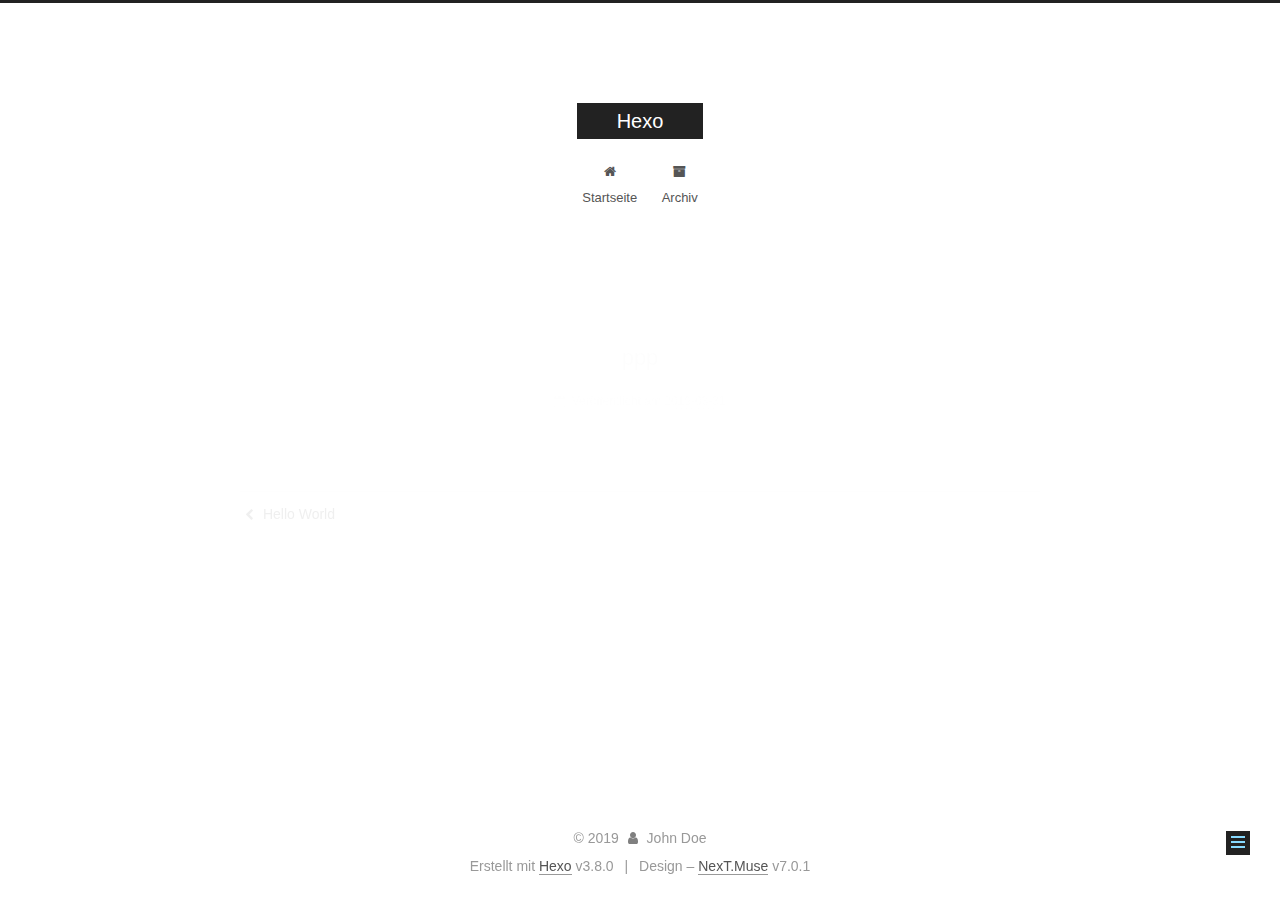
<file: 2019/03/31/ppp/index.html>
<!DOCTYPE html>












  


<html class="theme-next muse use-motion" lang>
<head><meta name="generator" content="Hexo 3.8.0">
  <meta charset="UTF-8">
<meta http-equiv="X-UA-Compatible" content="IE=edge">
<meta name="viewport" content="width=device-width, initial-scale=1, maximum-scale=2">
<meta name="theme-color" content="#222">
























<link rel="stylesheet" href="/lib/font-awesome/css/font-awesome.min.css?v=4.6.2">

<link rel="stylesheet" href="/css/main.css?v=7.0.1">


  <link rel="apple-touch-icon" sizes="180x180" href="/images/apple-touch-icon-next.png?v=7.0.1">


  <link rel="icon" type="image/png" sizes="32x32" href="/images/favicon-32x32-next.png?v=7.0.1">


  <link rel="icon" type="image/png" sizes="16x16" href="/images/favicon-16x16-next.png?v=7.0.1">


  <link rel="mask-icon" href="/images/logo.svg?v=7.0.1" color="#222">







<script id="hexo.configurations">
  var NexT = window.NexT || {};
  var CONFIG = {
    root: '/',
    scheme: 'Muse',
    version: '7.0.1',
    sidebar: {"position":"left","display":"post","offset":12,"onmobile":false,"dimmer":false},
    back2top: true,
    back2top_sidebar: false,
    fancybox: false,
    fastclick: false,
    lazyload: false,
    tabs: true,
    motion: {"enable":true,"async":false,"transition":{"post_block":"fadeIn","post_header":"slideDownIn","post_body":"slideDownIn","coll_header":"slideLeftIn","sidebar":"slideUpIn"}},
    algolia: {
      applicationID: '',
      apiKey: '',
      indexName: '',
      hits: {"per_page":10},
      labels: {"input_placeholder":"Search for Posts","hits_empty":"We didn't find any results for the search: ${query}","hits_stats":"${hits} results found in ${time} ms"}
    }
  };
</script>


  




  <meta property="og:type" content="article">
<meta property="og:title" content="ppp">
<meta property="og:url" content="http://yoursite.com/2019/03/31/ppp/index.html">
<meta property="og:site_name" content="Hexo">
<meta property="og:locale" content="default">
<meta property="og:updated_time" content="2019-03-31T06:17:07.126Z">
<meta name="twitter:card" content="summary">
<meta name="twitter:title" content="ppp">






  <link rel="canonical" href="http://yoursite.com/2019/03/31/ppp/">



<script id="page.configurations">
  CONFIG.page = {
    sidebar: "",
  };
</script>

  <title>ppp | Hexo</title>
  












  <noscript>
  <style>
  .use-motion .motion-element,
  .use-motion .brand,
  .use-motion .menu-item,
  .sidebar-inner,
  .use-motion .post-block,
  .use-motion .pagination,
  .use-motion .comments,
  .use-motion .post-header,
  .use-motion .post-body,
  .use-motion .collection-title { opacity: initial; }

  .use-motion .logo,
  .use-motion .site-title,
  .use-motion .site-subtitle {
    opacity: initial;
    top: initial;
  }

  .use-motion .logo-line-before i { left: initial; }
  .use-motion .logo-line-after i { right: initial; }
  </style>
</noscript>

</head>

<body itemscope itemtype="http://schema.org/WebPage" lang="default">

  
  
    
  

  <div class="container sidebar-position-left page-post-detail">
    <div class="headband"></div>

    <header id="header" class="header" itemscope itemtype="http://schema.org/WPHeader">
      <div class="header-inner"><div class="site-brand-wrapper">
  <div class="site-meta">
    

    <div class="custom-logo-site-title">
      <a href="/" class="brand" rel="start">
        <span class="logo-line-before"><i></i></span>
        <span class="site-title">Hexo</span>
        <span class="logo-line-after"><i></i></span>
      </a>
    </div>
    
    
  </div>

  <div class="site-nav-toggle">
    <button aria-label="Navigationsleiste an/ausschalten">
      <span class="btn-bar"></span>
      <span class="btn-bar"></span>
      <span class="btn-bar"></span>
    </button>
  </div>
</div>



<nav class="site-nav">
  
    <ul id="menu" class="menu">
      
        
        
        
          
          <li class="menu-item menu-item-home">

    
    
    
      
    

    

    <a href="/" rel="section"><i class="menu-item-icon fa fa-fw fa-home"></i> <br>Startseite</a>

  </li>
        
        
        
          
          <li class="menu-item menu-item-archives">

    
    
    
      
    

    

    <a href="/archives/" rel="section"><i class="menu-item-icon fa fa-fw fa-archive"></i> <br>Archiv</a>

  </li>

      
      
    </ul>
  

  
    

  

  
</nav>



  



</div>
    </header>

    


    <main id="main" class="main">
      <div class="main-inner">
        <div class="content-wrap">
          
          <div id="content" class="content">
            

  <div id="posts" class="posts-expand">
    

  

  
  
  

  

  <article class="post post-type-normal" itemscope itemtype="http://schema.org/Article">
  
  
  
  <div class="post-block">
    <link itemprop="mainEntityOfPage" href="http://yoursite.com/2019/03/31/ppp/">

    <span hidden itemprop="author" itemscope itemtype="http://schema.org/Person">
      <meta itemprop="name" content="John Doe">
      <meta itemprop="description" content>
      <meta itemprop="image" content="/images/avatar.gif">
    </span>

    <span hidden itemprop="publisher" itemscope itemtype="http://schema.org/Organization">
      <meta itemprop="name" content="Hexo">
    </span>

    
      <header class="post-header">

        
        
          <h1 class="post-title" itemprop="name headline">ppp

              
            
          </h1>
        

        <div class="post-meta">
          <span class="post-time">

            
            
            

            
              <span class="post-meta-item-icon">
                <i class="fa fa-calendar-o"></i>
              </span>
              
                <span class="post-meta-item-text">Veröffentlicht am</span>
              

              
                
              

              <time title="Erstellt: 2019-03-31 14:17:07" itemprop="dateCreated datePublished" datetime="2019-03-31T14:17:07+08:00">2019-03-31</time>
            

            
          </span>

          

          
            
            
          

          
          

          

          

          

        </div>
      </header>
    

    
    
    
    <div class="post-body" itemprop="articleBody">

      
      

      
        
      
    </div>

    

    
    
    

    

    
      
    
    

    

    <footer class="post-footer">
      

      
      
      

      
        <div class="post-nav">
          <div class="post-nav-next post-nav-item">
            
              <a href="/2019/03/23/hello-world/" rel="next" title="Hello World">
                <i class="fa fa-chevron-left"></i> Hello World
              </a>
            
          </div>

          <span class="post-nav-divider"></span>

          <div class="post-nav-prev post-nav-item">
            
          </div>
        </div>
      

      
      
    </footer>
  </div>
  
  
  
  </article>


  </div>


          </div>
          

  



        </div>
        
          
  
  <div class="sidebar-toggle">
    <div class="sidebar-toggle-line-wrap">
      <span class="sidebar-toggle-line sidebar-toggle-line-first"></span>
      <span class="sidebar-toggle-line sidebar-toggle-line-middle"></span>
      <span class="sidebar-toggle-line sidebar-toggle-line-last"></span>
    </div>
  </div>

  <aside id="sidebar" class="sidebar">
    <div class="sidebar-inner">

      

      

      <div class="site-overview-wrap sidebar-panel sidebar-panel-active">
        <div class="site-overview">
          <div class="site-author motion-element" itemprop="author" itemscope itemtype="http://schema.org/Person">
            
              <p class="site-author-name" itemprop="name">John Doe</p>
              <div class="site-description motion-element" itemprop="description"></div>
          </div>

          
            <nav class="site-state motion-element">
              
                <div class="site-state-item site-state-posts">
                
                  <a href="/archives/">
                
                    <span class="site-state-item-count">2</span>
                    <span class="site-state-item-name">Artikel</span>
                  </a>
                </div>
              

              

              
            </nav>
          

          

          

          

          

          
          

          
            
          
          

        </div>
      </div>

      

      

    </div>
  </aside>
  


        
      </div>
    </main>

    <footer id="footer" class="footer">
      <div class="footer-inner">
        <div class="copyright">&copy; <span itemprop="copyrightYear">2019</span>
  <span class="with-love" id="animate">
    <i class="fa fa-user"></i>
  </span>
  <span class="author" itemprop="copyrightHolder">John Doe</span>

  

  
</div>


  <div class="powered-by">Erstellt mit  <a href="https://hexo.io" class="theme-link" rel="noopener" target="_blank">Hexo</a> v3.8.0</div>



  <span class="post-meta-divider">|</span>



  <div class="theme-info">Design – <a href="https://theme-next.org" class="theme-link" rel="noopener" target="_blank">NexT.Muse</a> v7.0.1</div>




        








        
      </div>
    </footer>

    
      <div class="back-to-top">
        <i class="fa fa-arrow-up"></i>
        
      </div>
    

    

    

    
  </div>

  

<script>
  if (Object.prototype.toString.call(window.Promise) !== '[object Function]') {
    window.Promise = null;
  }
</script>


























  
  <script src="/lib/jquery/index.js?v=2.1.3"></script>

  
  <script src="/lib/velocity/velocity.min.js?v=1.2.1"></script>

  
  <script src="/lib/velocity/velocity.ui.min.js?v=1.2.1"></script>


  


  <script src="/js/src/utils.js?v=7.0.1"></script>

  <script src="/js/src/motion.js?v=7.0.1"></script>



  
  


  <script src="/js/src/schemes/muse.js?v=7.0.1"></script>



  
  <script src="/js/src/scrollspy.js?v=7.0.1"></script>
<script src="/js/src/post-details.js?v=7.0.1"></script>



  


  <script src="/js/src/next-boot.js?v=7.0.1"></script>


  

  

  

  


  


  




  

  

  

  

  

  

  

  

  

  

  

  

  

  

</body>
</html>
</file>
<file: css/main.css>
/* normalize.css v8.0.1 | MIT License | github.com/necolas/normalize.css */
html {
  line-height: 1.15; /* 1 */
  -webkit-text-size-adjust: 100%; /* 2 */
}
body {
  margin: 0;
}
main {
  display: block;
}
h1 {
  font-size: 2em;
  margin: 0.67em 0;
}
hr {
  box-sizing: content-box; /* 1 */
  height: 0; /* 1 */
  overflow: visible; /* 2 */
}
pre {
  font-family: monospace, monospace; /* 1 */
  font-size: 1em; /* 2 */
}
a {
  background-color: transparent;
}
abbr[title] {
  border-bottom: none; /* 1 */
  text-decoration: underline; /* 2 */
  text-decoration: underline dotted; /* 2 */
}
b,
strong {
  font-weight: bolder;
}
code,
kbd,
samp {
  font-family: monospace, monospace; /* 1 */
  font-size: 1em; /* 2 */
}
small {
  font-size: 80%;
}
sub,
sup {
  font-size: 75%;
  line-height: 0;
  position: relative;
  vertical-align: baseline;
}
sub {
  bottom: -0.25em;
}
sup {
  top: -0.5em;
}
img {
  border-style: none;
}
button,
input,
optgroup,
select,
textarea {
  font-family: inherit; /* 1 */
  font-size: 100%; /* 1 */
  line-height: 1.15; /* 1 */
  margin: 0; /* 2 */
}
button,
input {
/* 1 */
  overflow: visible;
}
button,
select {
/* 1 */
  text-transform: none;
}
button,
[type="button"],
[type="reset"],
[type="submit"] {
  -webkit-appearance: button;
}
button::-moz-focus-inner,
[type="button"]::-moz-focus-inner,
[type="reset"]::-moz-focus-inner,
[type="submit"]::-moz-focus-inner {
  border-style: none;
  padding: 0;
}
button:-moz-focusring,
[type="button"]:-moz-focusring,
[type="reset"]:-moz-focusring,
[type="submit"]:-moz-focusring {
  outline: 1px dotted ButtonText;
}
fieldset {
  padding: 0.35em 0.75em 0.625em;
}
legend {
  box-sizing: border-box; /* 1 */
  color: inherit; /* 2 */
  display: table; /* 1 */
  max-width: 100%; /* 1 */
  padding: 0; /* 3 */
  white-space: normal; /* 1 */
}
progress {
  vertical-align: baseline;
}
textarea {
  overflow: auto;
}
[type="checkbox"],
[type="radio"] {
  box-sizing: border-box; /* 1 */
  padding: 0; /* 2 */
}
[type="number"]::-webkit-inner-spin-button,
[type="number"]::-webkit-outer-spin-button {
  height: auto;
}
[type="search"] {
  -webkit-appearance: textfield; /* 1 */
  outline-offset: -2px; /* 2 */
}
[type="search"]::-webkit-search-decoration {
  -webkit-appearance: none;
}
::-webkit-file-upload-button {
  -webkit-appearance: button; /* 1 */
  font: inherit; /* 2 */
}
details {
  display: block;
}
summary {
  display: list-item;
}
template {
  display: none;
}
[hidden] {
  display: none;
}
::selection {
  background: #262a30;
  color: #fff;
}
body {
  position: relative;
  font-family: 'Lato', "PingFang SC", "Microsoft YaHei", sans-serif;
  font-size: 14px;
  line-height: 2;
  color: #555;
  background: #fff;
}
@media (max-width: 991px) {
  body {
    padding-right: 0 !important;
  }
}
@media (min-width: 1200px) {
  body {
    font-size: 16px;
  }
}
h1,
h2,
h3,
h4,
h5,
h6 {
  margin: 20px 0 15px;
  padding: 0;
  font-weight: bold;
  line-height: 1.5;
  font-family: 'Lato', "PingFang SC", "Microsoft YaHei", sans-serif;
}
h1 {
  font-size: 22px;
}
h1 code {
  font-size: 1em;
}
@media (max-width: 767px) {
  h1 {
    font-size: 18px;
  }
  h1 code {
    font-size: 1em;
  }
}
h2 {
  font-size: 20px;
}
h2 code {
  font-size: 1em;
}
@media (max-width: 767px) {
  h2 {
    font-size: 16px;
  }
  h2 code {
    font-size: 1em;
  }
}
h3 {
  font-size: 18px;
}
h3 code {
  font-size: 1em;
}
@media (max-width: 767px) {
  h3 {
    font-size: 14px;
  }
  h3 code {
    font-size: 1em;
  }
}
h4 {
  font-size: 16px;
}
h4 code {
  font-size: 1em;
}
@media (max-width: 767px) {
  h4 {
    font-size: 12px;
  }
  h4 code {
    font-size: 1em;
  }
}
h5 {
  font-size: 14px;
}
h5 code {
  font-size: 1em;
}
@media (max-width: 767px) {
  h5 {
    font-size: 10px;
  }
  h5 code {
    font-size: 1em;
  }
}
h6 {
  font-size: 12px;
}
h6 code {
  font-size: 1em;
}
@media (max-width: 767px) {
  h6 {
    font-size: 8px;
  }
  h6 code {
    font-size: 1em;
  }
}
p {
  margin: 0 0 20px 0;
}
a,
span.exturl {
  overflow-wrap: break-word;
  word-wrap: break-word;
  background-color: transparent;
  color: #555;
  text-decoration: none;
  outline: none;
  border-bottom: 1px solid #999;
  cursor: pointer;
}
a:hover,
span.exturl:hover {
  color: #222;
  border-bottom-color: #222;
}
video {
  max-width: 100%;
  display: block;
  margin-left: auto;
  margin-right: auto;
}
img {
  display: block;
  margin: auto;
  max-width: 100%;
  height: auto;
}
hr {
  margin: 40px 0;
  height: 3px;
  border: none;
  background-color: #ddd;
  background-image: repeating-linear-gradient(-45deg, #fff, #fff 4px, transparent 4px, transparent 8px);
}
blockquote {
  margin: 0;
  padding: 0 15px;
  color: #666;
  border-left: 4px solid #ddd;
}
blockquote cite::before {
  content: "-";
  padding: 0 5px;
}
dt {
  font-weight: 700;
}
dd {
  margin: 0;
  padding: 0;
}
kbd {
  border: 1px solid #ccc;
  border-radius: 0.2em;
  box-shadow: 0.1em 0.1em 0.2em rgba(0,0,0,0.1);
  background-color: #f9f9f9;
  font-family: inherit;
  background-image: linear-gradient(top, #eee, #fff, #eee);
  padding: 0.1em 0.3em;
  white-space: nowrap;
}
.text-left {
  text-align: left;
}
.text-center {
  text-align: center;
}
.text-right {
  text-align: right;
}
.text-justify {
  text-align: justify;
}
.text-nowrap {
  white-space: nowrap;
}
.text-lowercase {
  text-transform: lowercase;
}
.text-uppercase {
  text-transform: uppercase;
}
.text-capitalize {
  text-transform: capitalize;
}
.center-block {
  display: block;
  margin-left: auto;
  margin-right: auto;
}
.clearfix:before,
.clearfix:after {
  content: " ";
  display: table;
}
.clearfix:after {
  clear: both;
}
.pullquote {
  width: 45%;
}
.pullquote.left {
  float: left;
  margin-left: 5px;
  margin-right: 10px;
}
.pullquote.right {
  float: right;
  margin-left: 10px;
  margin-right: 5px;
}
.affix {
  position: fixed;
}
.translation {
  margin-top: -20px;
  font-size: 14px;
  color: #999;
}
.scrollbar-measure {
  width: 100px;
  height: 100px;
  overflow: scroll;
  position: absolute;
  top: -9999px;
}
.use-motion .motion-element {
  opacity: 0;
}
.table-container {
  margin: 20px 0;
  overflow: auto;
  -webkit-overflow-scrolling: touch;
}
table {
  width: 100%;
  border-collapse: collapse;
  border-spacing: 0;
  font-size: 14px;
}
table > tbody > tr:nth-of-type(odd) {
  background-color: #f9f9f9;
}
table > tbody > tr:hover {
  background-color: #f5f5f5;
}
caption,
th,
td {
  padding: 8px;
  text-align: left;
  vertical-align: middle;
  font-weight: normal;
}
th,
td {
  border: 1px solid #ddd;
  border-bottom: 3px solid #ddd;
}
th {
  padding-bottom: 10px;
  font-weight: 700;
}
td {
  border-bottom-width: 1px;
}
html,
body {
  height: 100%;
}
.container {
  position: relative;
}
.header-inner {
  margin: 0 auto;
  padding: 100px 0 70px;
  width: 700px;
}
@media (min-width: 1200px) {
  .container .header-inner {
    width: 800px;
  }
}
@media (min-width: 1600px) {
  .container .header-inner {
    width: 900px;
  }
}
.main-inner {
  margin: 0 auto;
  width: 700px;
}
@media (min-width: 1200px) {
  .container .main-inner {
    width: 800px;
  }
}
@media (min-width: 1600px) {
  .container .main-inner {
    width: 900px;
  }
}
.footer {
  padding: 20px 0;
}
.footer-inner {
  box-sizing: border-box;
  margin: 0px auto;
  width: 700px;
}
@media (min-width: 1200px) {
  .container .footer-inner {
    width: 800px;
  }
}
@media (min-width: 1600px) {
  .container .footer-inner {
    width: 900px;
  }
}
pre,
.highlight {
  overflow: auto;
  margin: 20px 0;
  padding: 0;
  font-size: 14px;
  color: #4d4d4c;
  background: #f7f7f7;
  line-height: 1.6;
}
pre,
code {
  font-family: consolas, Menlo, "PingFang SC", "Microsoft YaHei", monospace;
}
code {
  overflow-wrap: break-word;
  word-wrap: break-word;
  padding: 2px 4px;
  color: #555;
  background: #eee;
  border-radius: 3px;
  font-size: 14px;
}
pre {
  padding: 10px;
}
pre code {
  padding: 0;
  color: #4d4d4c;
  background: none;
  text-shadow: none;
}
.highlight {
  border-radius: 1px;
}
.highlight pre {
  border: none;
  margin: 0;
  padding: 10px 0;
}
.highlight table {
  margin: 0;
  width: auto;
  border: none;
}
.highlight td {
  border: none;
  padding: 0;
}
.highlight figcaption {
  font-size: 1em;
  color: #4d4d4c;
  line-height: 1em;
  margin-bottom: 1em;
  margin: 0em;
  padding: 0.5em;
  background: #eee;
  border-bottom: 1px solid #e9e9e9;
}
.highlight figcaption:before,
.highlight figcaption:after {
  content: " ";
  display: table;
}
.highlight figcaption:after {
  clear: both;
}
.highlight figcaption a {
  float: right;
  color: #4d4d4c;
}
.highlight figcaption a:hover {
  border-bottom-color: #4d4d4c;
}
.highlight .gutter pre {
  padding-left: 10px;
  padding-right: 10px;
  color: #869194;
  text-align: right;
  background-color: #eff2f3;
}
.highlight .code pre {
  width: 100%;
  padding-left: 10px;
  padding-right: 10px;
  background-color: #f7f7f7;
}
.highlight .line {
  height: 20px;
}
.gutter {
  -webkit-user-select: none;
  -moz-user-select: none;
  -ms-user-select: none;
  user-select: none;
}
.gist table {
  width: auto;
}
.gist table td {
  border: none;
}
pre .deletion {
  background: #fdd;
}
pre .addition {
  background: #dfd;
}
pre .meta {
  color: #8959a8;
}
pre .comment {
  color: #8e908c;
}
pre .variable,
pre .attribute,
pre .tag,
pre .name,
pre .regexp,
pre .ruby .constant,
pre .xml .tag .title,
pre .xml .pi,
pre .xml .doctype,
pre .html .doctype,
pre .css .id,
pre .css .class,
pre .css .pseudo {
  color: #c82829;
}
pre .number,
pre .preprocessor,
pre .built_in,
pre .builtin-name,
pre .literal,
pre .params,
pre .constant,
pre .command {
  color: #f5871f;
}
pre .ruby .class .title,
pre .css .rules .attribute,
pre .string,
pre .symbol,
pre .value,
pre .inheritance,
pre .header,
pre .ruby .symbol,
pre .xml .cdata,
pre .special,
pre .formula {
  color: #718c00;
}
pre .title,
pre .css .hexcolor {
  color: #3e999f;
}
pre .function,
pre .python .decorator,
pre .python .title,
pre .ruby .function .title,
pre .ruby .title .keyword,
pre .perl .sub,
pre .javascript .title,
pre .coffeescript .title {
  color: #4271ae;
}
pre .keyword,
pre .javascript .function {
  color: #8959a8;
}
.posts-expand .post-body img.full-image {
  border: none;
}
.blockquote-center,
.page-home .post-type-quote blockquote,
.page-post-detail .post-type-quote blockquote {
  position: relative;
  margin: 40px 0;
  padding: 0;
  border-left: none;
  text-align: center;
}
.blockquote-center::before,
.page-home .post-type-quote blockquote::before,
.page-post-detail .post-type-quote blockquote::before,
.blockquote-center::after,
.page-home .post-type-quote blockquote::after,
.page-post-detail .post-type-quote blockquote::after {
  position: absolute;
  content: ' ';
  display: block;
  width: 100%;
  height: 24px;
  opacity: 0.2;
  background-repeat: no-repeat;
  background-position: 0 -6px;
  background-size: 22px 22px;
}
.blockquote-center::before,
.page-home .post-type-quote blockquote::before,
.page-post-detail .post-type-quote blockquote::before {
  top: -20px;
  background-image: url("../images/quote-l.svg");
  border-top: 1px solid #ccc;
}
.blockquote-center::after,
.page-home .post-type-quote blockquote::after,
.page-post-detail .post-type-quote blockquote::after {
  bottom: -20px;
  background-image: url("../images/quote-r.svg");
  border-bottom: 1px solid #ccc;
  background-position: 100% 8px;
}
.blockquote-center p,
.page-home .post-type-quote blockquote p,
.page-post-detail .post-type-quote blockquote p,
.blockquote-center div,
.page-home .post-type-quote blockquote div,
.page-post-detail .post-type-quote blockquote div {
  text-align: center;
}
.post .post-body .group-picture img {
  box-sizing: border-box;
  padding: 0 3px;
  border: none;
}
.post .group-picture-row {
  overflow: hidden;
  margin-top: 6px;
}
.post .group-picture-row:first-child {
  margin-top: 0;
}
.post .group-picture-column {
  float: left;
}
.page-post-detail .post-body .group-picture-column {
  float: none;
  margin-top: 10px;
  width: auto !important;
}
.page-post-detail .post-body .group-picture-column img {
  margin: 0 auto;
}
.page-archive .group-picture-container {
  overflow: hidden;
}
.page-archive .group-picture-row {
  float: left;
}
.page-archive .group-picture-row:first-child {
  margin-top: 6px;
}
.page-archive .group-picture-column {
  max-width: 150px;
  max-height: 150px;
}
.post-body .label {
  display: inline;
  padding: 0 2px;
  white-space: nowrap;
}
.post-body .label.default {
  background-color: #f0f0f0;
}
.post-body .label.primary {
  background-color: #efe6f7;
}
.post-body .label.info {
  background-color: #e5f2f8;
}
.post-body .label.success {
  background-color: #e7f4e9;
}
.post-body .label.warning {
  background-color: #fcf6e1;
}
.post-body .label.danger {
  background-color: #fae8eb;
}
.post-body .note {
  position: relative;
  padding: 15px;
  margin-bottom: 20px;
  border: 1px solid #eee;
  border-left-width: 5px;
  border-radius: 3px;
}
.post-body .note h2,
.post-body .note h3,
.post-body .note h4,
.post-body .note h5,
.post-body .note h6 {
  margin-top: 0;
  margin-bottom: 0;
  border-bottom: initial;
  padding-top: 0 !important;
}
.post-body .note p:first-child,
.post-body .note ul:first-child,
.post-body .note ol:first-child,
.post-body .note table:first-child,
.post-body .note pre:first-child,
.post-body .note blockquote:first-child {
  margin-top: 0;
}
.post-body .note p:last-child,
.post-body .note ul:last-child,
.post-body .note ol:last-child,
.post-body .note table:last-child,
.post-body .note pre:last-child,
.post-body .note blockquote:last-child {
  margin-bottom: 0;
}
.post-body .note.default {
  border-left-color: #777;
}
.post-body .note.default h2,
.post-body .note.default h3,
.post-body .note.default h4,
.post-body .note.default h5,
.post-body .note.default h6 {
  color: #777;
}
.post-body .note.primary {
  border-left-color: #6f42c1;
}
.post-body .note.primary h2,
.post-body .note.primary h3,
.post-body .note.primary h4,
.post-body .note.primary h5,
.post-body .note.primary h6 {
  color: #6f42c1;
}
.post-body .note.info {
  border-left-color: #428bca;
}
.post-body .note.info h2,
.post-body .note.info h3,
.post-body .note.info h4,
.post-body .note.info h5,
.post-body .note.info h6 {
  color: #428bca;
}
.post-body .note.success {
  border-left-color: #5cb85c;
}
.post-body .note.success h2,
.post-body .note.success h3,
.post-body .note.success h4,
.post-body .note.success h5,
.post-body .note.success h6 {
  color: #5cb85c;
}
.post-body .note.warning {
  border-left-color: #f0ad4e;
}
.post-body .note.warning h2,
.post-body .note.warning h3,
.post-body .note.warning h4,
.post-body .note.warning h5,
.post-body .note.warning h6 {
  color: #f0ad4e;
}
.post-body .note.danger {
  border-left-color: #d9534f;
}
.post-body .note.danger h2,
.post-body .note.danger h3,
.post-body .note.danger h4,
.post-body .note.danger h5,
.post-body .note.danger h6 {
  color: #d9534f;
}
.post-body .tabs {
  position: relative;
  display: block;
  margin-bottom: 20px;
  padding-top: 10px;
}
.post-body .tabs ul.nav-tabs {
  margin: 0;
  padding: 0;
  display: flex;
  margin-bottom: -1px;
}
@media (max-width: 413px) {
  .post-body .tabs ul.nav-tabs {
    display: block;
    margin-bottom: 5px;
  }
}
.post-body .tabs ul.nav-tabs li.tab {
  list-style-type: none !important;
  margin: 0 0.25em 0 0;
  border-top: 3px solid transparent;
  border-left: 1px solid transparent;
  border-right: 1px solid transparent;
}
@media (max-width: 413px) {
  .post-body .tabs ul.nav-tabs li.tab {
    margin: initial;
    border-top: 1px solid transparent;
    border-left: 3px solid transparent;
    border-right: 1px solid transparent;
    border-bottom: 1px solid transparent;
  }
}
.post-body .tabs ul.nav-tabs li.tab a {
  outline: 0;
  border-bottom: initial;
  display: block;
  line-height: 1.8em;
  padding: 0.25em 0.75em;
  transition-duration: 0.2s;
  transition-timing-function: ease-out;
  transition-delay: 0s;
}
.post-body .tabs ul.nav-tabs li.tab a i {
  width: 1.285714285714286em;
}
.post-body .tabs ul.nav-tabs li.tab.active {
  border-top: 3px solid #fc6423;
  border-left: 1px solid #ddd;
  border-right: 1px solid #ddd;
  background-color: #fff;
}
@media (max-width: 413px) {
  .post-body .tabs ul.nav-tabs li.tab.active {
    border-top: 1px solid #ddd;
    border-left: 3px solid #fc6423;
    border-right: 1px solid #ddd;
    border-bottom: 1px solid #ddd;
  }
}
.post-body .tabs ul.nav-tabs li.tab.active a {
  cursor: default;
  color: #555;
}
.post-body .tabs .tab-content {
  background-color: #fff;
}
.post-body .tabs .tab-content .tab-pane {
  border: 1px solid #ddd;
  padding: 20px 20px 0 20px;
}
.post-body .tabs .tab-content .tab-pane:not(.active) {
  display: none;
}
.post-body .tabs .tab-content .tab-pane.active {
  display: block;
}
.btn {
  display: inline-block;
  padding: 0 20px;
  font-size: 14px;
  color: #fff;
  background: #222;
  border: 2px solid #222;
  text-decoration: none;
  border-radius: 0;
  transition-property: background-color;
  transition-duration: 0.2s;
  transition-timing-function: ease-in-out;
  transition-delay: 0s;
  line-height: 2;
}
.btn:hover {
  border-color: #222;
  color: #222;
  background: #fff;
}
.btn +.btn {
  margin: 0 0 8px 8px;
}
.btn .fa-fw {
  width: 1.285714285714286em;
  text-align: left;
}
.btn-bar {
  display: block;
  width: 22px;
  height: 2px;
  background: #555;
  border-radius: 1px;
}
.btn-bar+.btn-bar {
  margin-top: 4px;
}
.pagination {
  margin: 120px 0 40px;
  text-align: center;
  border-top: 1px solid #eee;
}
.page-number-basic,
.pagination .prev,
.pagination .next,
.pagination .page-number,
.pagination .space {
  display: inline-block;
  position: relative;
  top: -1px;
  margin: 0 10px;
  padding: 0 11px;
}
@media (max-width: 767px) {
  .page-number-basic,
  .pagination .prev,
  .pagination .next,
  .pagination .page-number,
  .pagination .space {
    margin: 0 5px;
  }
}
.pagination .prev,
.pagination .next,
.pagination .page-number {
  border-bottom: 0;
  border-top: 1px solid #eee;
  transition-property: border-color;
  transition-duration: 0.2s;
  transition-timing-function: ease-in-out;
  transition-delay: 0s;
}
.pagination .prev:hover,
.pagination .next:hover,
.pagination .page-number:hover {
  border-top-color: #222;
}
.pagination .space {
  padding: 0;
  margin: 0;
}
.pagination .prev {
  margin-left: 0;
}
.pagination .next {
  margin-right: 0;
}
.pagination .page-number.current {
  color: #fff;
  background: #ccc;
  border-top-color: #ccc;
}
@media (max-width: 767px) {
  .pagination {
    border-top: none;
  }
  .pagination .prev,
  .pagination .next,
  .pagination .page-number {
    margin-bottom: 10px;
    border-top: 0;
    border-bottom: 1px solid #eee;
    padding: 0 10px;
  }
  .pagination .prev:hover,
  .pagination .next:hover,
  .pagination .page-number:hover {
    border-bottom-color: #222;
  }
}
.comments {
  margin: 60px 20px 0;
}
.back-to-top {
  box-sizing: border-box;
  position: fixed;
  bottom: -100px;
  right: 30px;
  z-index: 1050;
  padding: 0 6px;
  width: 24px;
  background: #222;
  font-size: 12px;
  opacity: 1;
  color: #fff;
  cursor: pointer;
  text-align: center;
  transition-property: bottom;
  transition-duration: 0.2s;
  transition-timing-function: ease-in-out;
  transition-delay: 0s;
}
.back-to-top.back-to-top-on {
  bottom: 19px;
}
.back-to-top:hover {
  color: #87daff;
}
.header {
  background: transparent;
}
.header-inner {
  position: relative;
}
.headband {
  height: 3px;
  background: #222;
}
.site-meta {
  margin: 0;
  text-align: center;
}
@media (max-width: 767px) {
  .site-meta {
    text-align: center;
  }
}
.brand {
  position: relative;
  display: inline-block;
  padding: 0 40px;
  color: #fff;
  background: #222;
  border-bottom: none;
}
.brand:hover {
  color: #fff;
}
.logo {
  display: inline-block;
  margin-right: 5px;
  line-height: 36px;
  vertical-align: top;
}
.site-title {
  display: inline-block;
  vertical-align: top;
  line-height: 36px;
  font-size: 20px;
  font-weight: normal;
  font-family: 'Lato', "PingFang SC", "Microsoft YaHei", sans-serif;
}
.site-subtitle {
  margin-top: 10px;
  font-size: 13px;
  color: #999;
}
.use-motion .brand {
  opacity: 0;
}
.use-motion .logo,
.use-motion .site-title,
.use-motion .site-subtitle,
.use-motion .custom-logo-image {
  opacity: 0;
  position: relative;
  top: -10px;
}
.site-nav-toggle {
  display: none;
  position: absolute;
  top: 10px;
  left: 10px;
}
@media (max-width: 767px) {
  .site-nav-toggle {
    display: block;
  }
}
.site-nav-toggle button {
  margin-top: 2px;
  padding: 9px 10px;
  background: transparent;
  border: none;
}
@media (max-width: 767px) {
  .site-nav {
    display: none;
    margin: 0 -10px;
    padding: 0 10px;
    clear: both;
    border-top: 1px solid #ddd;
  }
}
@media (min-width: 768px) and (max-width: 991px) {
  .site-nav {
    display: block !important;
  }
}
@media (min-width: 992px) {
  .site-nav {
    display: block !important;
  }
}
.menu {
  margin-top: 20px;
  padding-left: 0;
  text-align: center;
}
.menu .menu-item {
  display: inline-block;
  margin: 0 10px;
  list-style: none;
}
@media (max-width: 767px) {
  .menu .menu-item {
    margin-top: 10px;
  }
}
.menu .menu-item a,
.menu .menu-item span.exturl {
  display: block;
  font-size: 13px;
  line-height: inherit;
  border-bottom: 1px solid transparent;
  transition-property: border-color;
  transition-duration: 0.2s;
  transition-timing-function: ease-in-out;
  transition-delay: 0s;
}
.menu .menu-item a:hover,
.menu .menu-item span.exturl:hover {
  border-bottom-color: #222;
}
.menu .menu-item .fa {
  margin-right: 5px;
}
.use-motion .menu-item {
  opacity: 0;
}
.post-body {
  overflow-wrap: break-word;
  word-wrap: break-word;
  font-family: 'Lato', "PingFang SC", "Microsoft YaHei", sans-serif;
}
.post-body span.exturl .fa {
  font-size: 14px;
  margin-left: 4px;
}
.post-body .fancybox img {
  display: block !important;
  margin: 0 auto;
  cursor: pointer;
  cursor: zoom-in;
}
.post-body .image-caption,
.post-body .figure .caption {
  margin: -20px auto 15px;
  text-align: center;
  font-size: 14px;
  color: #999;
  font-weight: bold;
  line-height: 1;
}
.post-sticky-flag {
  display: inline-block;
  font-size: 16px;
  transform: rotate(30deg);
}
.use-motion .post-block,
.use-motion .pagination,
.use-motion .comments {
  opacity: 0;
}
.use-motion .post-header {
  opacity: 0;
}
.use-motion .post-body {
  opacity: 0;
}
.use-motion .collection-title {
  opacity: 0;
}
.posts-expand {
  padding-top: 40px;
}
@media (max-width: 767px) {
  .posts-expand {
    margin: 0 20px;
  }
  .post-body pre .gutter pre {
    padding-right: 10px;
  }
  .post-body .highlight {
    margin-left: 0px;
    margin-right: 0px;
    padding: 0;
  }
  .post-body .highlight .gutter pre {
    padding-right: 10px;
  }
}
@media (min-width: 992px) {
  .posts-expand .post-body {
    text-align: justify;
  }
}
@media (max-width: 991px) {
  .posts-expand .post-body {
    text-align: justify;
  }
}
.posts-expand .post-body h2,
.posts-expand .post-body h3,
.posts-expand .post-body h4,
.posts-expand .post-body h5,
.posts-expand .post-body h6 {
  padding-top: 10px;
}
.posts-expand .post-body h2 .header-anchor,
.posts-expand .post-body h3 .header-anchor,
.posts-expand .post-body h4 .header-anchor,
.posts-expand .post-body h5 .header-anchor,
.posts-expand .post-body h6 .header-anchor {
  float: right;
  margin-left: 10px;
  color: #ccc;
  border-bottom-style: none;
  visibility: hidden;
}
.posts-expand .post-body h2 .header-anchor:hover,
.posts-expand .post-body h3 .header-anchor:hover,
.posts-expand .post-body h4 .header-anchor:hover,
.posts-expand .post-body h5 .header-anchor:hover,
.posts-expand .post-body h6 .header-anchor:hover {
  color: inherit;
}
.posts-expand .post-body h2:hover .header-anchor,
.posts-expand .post-body h3:hover .header-anchor,
.posts-expand .post-body h4:hover .header-anchor,
.posts-expand .post-body h5:hover .header-anchor,
.posts-expand .post-body h6:hover .header-anchor {
  visibility: visible;
}
.posts-expand .post-body img {
  box-sizing: border-box;
  margin: 0 auto 25px;
  padding: 3px;
  border: 1px solid #ddd;
}
@media (max-width: 767px) {
  .posts-collapse {
    margin: 0 20px;
  }
  .posts-collapse .post-title,
  .posts-collapse .post-meta {
    display: block;
    width: auto;
    text-align: left;
  }
}
.posts-collapse {
  position: relative;
  z-index: 1010;
  margin-left: 55px;
}
.posts-collapse::after {
  content: " ";
  position: absolute;
  top: 20px;
  left: 0;
  margin-left: -2px;
  width: 4px;
  height: 100%;
  background: #f5f5f5;
  z-index: -1;
}
@media (max-width: 767px) {
  .posts-collapse {
    margin: 0 20px;
  }
}
.posts-collapse .collection-title {
  position: relative;
  margin: 60px 0;
}
.posts-collapse .collection-title h1,
.posts-collapse .collection-title h2 {
  margin-left: 20px;
}
.posts-collapse .collection-title small {
  color: #bbb;
  margin-left: 5px;
}
.posts-collapse .collection-title::before {
  content: " ";
  position: absolute;
  left: 0;
  top: 50%;
  margin-left: -4px;
  margin-top: -4px;
  width: 8px;
  height: 8px;
  background: #bbb;
  border-radius: 50%;
}
.posts-collapse .post {
  margin: 30px 0;
}
.posts-collapse .post-header {
  position: relative;
  transition-duration: 0.2s;
  transition-timing-function: ease-in-out;
  transition-delay: 0s;
  transition-property: border;
  border-bottom: 1px dashed #ccc;
}
.posts-collapse .post-header::before {
  content: " ";
  position: absolute;
  left: 0;
  top: 12px;
  width: 6px;
  height: 6px;
  margin-left: -4px;
  background: #bbb;
  border-radius: 50%;
  border: 1px solid #fff;
  transition-duration: 0.2s;
  transition-timing-function: ease-in-out;
  transition-delay: 0s;
  transition-property: background;
}
.posts-collapse .post-header:hover {
  border-bottom-color: #666;
}
.posts-collapse .post-header:hover::before {
  background: #222;
}
.posts-collapse .post-meta {
  position: absolute;
  font-size: 12px;
  left: 20px;
  top: 5px;
}
.posts-collapse .post-comments-count {
  display: none;
}
.posts-collapse .post-title {
  margin-left: 60px;
  font-size: 16px;
  font-weight: normal;
  line-height: inherit;
}
.posts-collapse .post-title::after {
  margin-left: 3px;
  opacity: 0.6;
}
.posts-collapse .post-title a,
.posts-collapse .post-title span.exturl {
  color: #666;
  border-bottom: none;
}
.page-home .post-type-quote .post-header,
.page-post-detail .post-type-quote .post-header,
.page-home .post-type-quote .post-tags,
.page-post-detail .post-type-quote .post-tags {
  display: none;
}
.posts-expand .post-title {
  overflow-wrap: break-word;
  word-wrap: break-word;
  text-align: center;
  font-weight: 400;
}
.posts-expand .post-title-link {
  display: inline-block;
  position: relative;
  color: #555;
  border-bottom: none;
  line-height: 1.2;
  vertical-align: top;
}
.posts-expand .post-title-link::before {
  content: "";
  position: absolute;
  width: 100%;
  height: 2px;
  bottom: 0;
  left: 0;
  background-color: #000;
  visibility: hidden;
  transform: scaleX(0);
  transition-duration: 0.2s;
  transition-timing-function: ease-in-out;
  transition-delay: 0s;
}
.posts-expand .post-title-link:hover::before {
  visibility: visible;
  transform: scaleX(1);
}
.posts-expand .post-title-link .fa {
  font-size: 20px;
  margin-left: 5px;
}
.posts-expand .post-meta {
  margin: 3px 0 60px 0;
  color: #999;
  font-family: 'Lato', "PingFang SC", "Microsoft YaHei", sans-serif;
  font-size: 12px;
  text-align: center;
}
.posts-expand .post-meta .post-category-list {
  display: inline-block;
  margin: 0;
  padding: 3px;
}
.posts-expand .post-meta .post-category-list-link {
  color: #999;
}
.posts-expand .post-meta .post-description {
  font-size: 14px;
  margin-top: 2px;
}
.posts-expand .post-meta time {
  border-bottom: 1px dashed #999;
  cursor: help;
}
.post-meta-divider {
  margin: 0 0.5em;
}
.post-meta-item-icon {
  margin-right: 3px;
}
@media (min-width: 768px) and (max-width: 991px) {
  .post-meta-item-icon {
    display: inline-block;
  }
}
@media (max-width: 767px) {
  .post-meta-item-icon {
    display: inline-block;
  }
}
@media (min-width: 768px) and (max-width: 991px) {
  .post-meta-item-text {
    display: none;
  }
}
@media (max-width: 767px) {
  .post-meta-item-text {
    display: none;
  }
}
.post-button {
  margin-top: 40px;
}
.posts-expand .post-tags {
  margin-top: 40px;
  text-align: center;
}
.posts-expand .post-tags a {
  display: inline-block;
  margin-right: 10px;
  font-size: 13px;
}
.post-nav {
  display: table;
  margin-top: 15px;
  width: 100%;
  border-top: 1px solid #eee;
}
.post-nav-divider {
  display: table-cell;
  width: 10%;
}
.post-nav-item {
  display: table-cell;
  padding: 10px 0 0 0;
  width: 45%;
  vertical-align: top;
}
.post-nav-item a {
  position: relative;
  display: block;
  line-height: 25px;
  font-size: 14px;
  color: #555;
  border-bottom: none;
}
.post-nav-item a:hover {
  color: #222;
  border-bottom: none;
}
.post-nav-item a:active {
  top: 2px;
}
.post-nav-item .fa {
  font-size: 12px;
  margin-right: 5px;
}
.post-nav-next a {
  padding-left: 5px;
}
.post-nav-prev {
  text-align: right;
}
.post-nav-prev a {
  padding-right: 5px;
}
.post-nav-prev .fa {
  margin-left: 5px;
}
.posts-expand .post-eof {
  display: block;
  margin: 80px auto 60px;
  width: 8%;
  height: 1px;
  background: #ccc;
  text-align: center;
}
.post:last-child .post-eof.post-eof.post-eof {
  display: none;
}
.post-gallery {
  display: table;
  table-layout: fixed;
  width: 100%;
  border-collapse: separate;
}
.post-gallery-row {
  display: table-row;
}
.post-gallery .post-gallery-img {
  display: table-cell;
  text-align: center;
  vertical-align: middle;
  border: none;
}
.post-gallery .post-gallery-img img {
  max-width: 100%;
  max-height: 100%;
  border: none;
}
.fancybox-close,
.fancybox-close:hover {
  border: none;
}
.rtl.post-body p,
.rtl.post-body a,
.rtl.post-body h1,
.rtl.post-body h2,
.rtl.post-body h3,
.rtl.post-body h4,
.rtl.post-body h5,
.rtl.post-body h6,
.rtl.post-body li,
.rtl.post-body ul,
.rtl.post-body ol {
  direction: rtl;
  font-family: UKIJ Ekran;
}
.rtl.post-title {
  font-family: UKIJ Ekran;
}
.sidebar {
  position: fixed;
  right: 0;
  top: 0;
  bottom: 0;
  width: 0;
  z-index: 1040;
  box-shadow: inset 0 2px 6px #000;
  background: #222;
}
.sidebar a,
.sidebar span.exturl {
  color: #999;
  border-bottom-color: #555;
}
.sidebar a:hover,
.sidebar span.exturl:hover {
  color: #eee;
  border-bottom-color: #eee;
}
@media (max-width: 991px) {
  .sidebar {
    display: none;
  }
}
.sidebar-inner {
  position: relative;
  padding: 20px 10px;
  color: #999;
  text-align: center;
}
.site-overview-wrap {
  overflow: hidden;
}
.site-overview {
  overflow-y: auto;
  overflow-x: hidden;
}
.cc-license {
  margin-top: 10px;
  text-align: center;
}
.cc-license .cc-opacity {
  opacity: 0.7;
  border-bottom: none;
}
.cc-license .cc-opacity:hover {
  opacity: 0.9;
}
.cc-license img {
  display: inline-block;
}
.sidebar-toggle {
  position: fixed;
  right: 30px;
  bottom: 45px;
  width: 14px;
  height: 14px;
  padding: 5px;
  background: #222;
  line-height: 0;
  z-index: 1050;
  cursor: pointer;
}
.sidebar-toggle:hover .sidebar-toggle-line {
  background: #87daff;
}
@media (max-width: 991px) {
  .sidebar-toggle {
    display: none;
  }
}
.sidebar-toggle-line {
  position: relative;
  display: inline-block;
  vertical-align: top;
  height: 2px;
  width: 100%;
  background: #fff;
  margin-top: 3px;
}
.sidebar-toggle-line:first-child {
  margin-top: 0;
}
.site-author-image {
  display: block;
  margin: 0 auto;
  padding: 2px;
  max-width: 96px;
  height: auto;
  border: 2px solid #333;
  opacity: 1;
}
.site-author-name {
  margin: 5px 0 0;
  text-align: center;
  color: #f5f5f5;
  font-weight: normal;
}
.site-description {
  margin-top: 5px;
  text-align: center;
  font-size: 14px;
  color: #999;
}
.links-of-author {
  margin-top: 20px;
}
.links-of-author a,
.links-of-author span.exturl {
  display: inline-block;
  vertical-align: middle;
  margin-right: 10px;
  margin-bottom: 10px;
  border-bottom-color: #555;
  font-size: 13px;
}
.links-of-author a:before,
.links-of-author span.exturl:before {
  display: inline-block;
  vertical-align: middle;
  margin-right: 3px;
  content: " ";
  width: 4px;
  height: 4px;
  border-radius: 50%;
  background: #a8cf11;
}
.feed-link,
.chat {
  margin-top: 10px;
}
.feed-link a,
.chat a {
  display: inline-block;
  padding: 0 15px;
  color: #fc6423;
  border: 1px solid #fc6423 !important;
  border-radius: 4px;
}
.feed-link a i,
.chat a i {
  color: #fc6423;
  font-size: 14px;
}
.feed-link a:hover,
.chat a:hover {
  color: #fff;
  background: #fc6423;
}
.feed-link a:hover i,
.chat a:hover i {
  color: #fff;
}
.links-of-blogroll {
  margin-top: 10px;
  font-size: 13px;
}
.links-of-blogroll-title {
  margin-top: 0;
  font-size: 14px;
  font-weight: 600;
}
.links-of-blogroll-list {
  margin: 0;
  padding: 0;
  list-style: none;
}
.links-of-blogroll-item {
  padding: 2px 10px;
}
.links-of-blogroll-item a,
.links-of-blogroll-item span.exturl {
  max-width: 280px;
  box-sizing: border-box;
  display: inline-block;
  overflow: hidden;
  white-space: nowrap;
  text-overflow: ellipsis;
}
.sidebar-nav {
  margin: 0 0 20px;
  padding-left: 0;
}
.sidebar-nav li {
  display: inline-block;
  cursor: pointer;
  border-bottom: 1px solid transparent;
  font-size: 14px;
  color: #555;
}
.sidebar-nav li:hover {
  color: #f5f5f5;
}
.page-post-detail .sidebar-nav-toc {
  padding: 0 5px;
}
.page-post-detail .sidebar-nav-overview {
  margin-left: 10px;
}
.sidebar-nav .sidebar-nav-active {
  color: #87daff;
  border-bottom-color: #87daff;
}
.sidebar-nav .sidebar-nav-active:hover {
  color: #87daff;
}
.sidebar-panel {
  display: none;
}
.sidebar-panel-active {
  display: block;
}
.site-state {
  display: flex;
  justify-content: center;
  overflow: hidden;
  line-height: 1.4;
  white-space: nowrap;
  text-align: center;
  margin-top: 10px;
}
.site-state-item {
  padding: 0 15px;
  border-left: 1px solid #333;
}
.site-state-item:first-child {
  border-left: none;
}
.site-state-item a {
  border-bottom: none;
}
.site-state-item-count {
  display: block;
  text-align: center;
  color: inherit;
  font-weight: 600;
  font-size: 18px;
}
.site-state-item-name {
  font-size: 13px;
  color: inherit;
}
.post-toc-empty {
  font-size: 14px;
  color: #666;
}
.post-toc-wrap {
  overflow: hidden;
}
.post-toc {
  overflow: auto;
}
.post-toc ol {
  margin: 0;
  padding: 0 2px 5px 10px;
  text-align: left;
  list-style: none;
  font-size: 14px;
}
.post-toc ol > ol {
  padding-left: 0;
}
.post-toc ol a {
  transition-duration: 0.2s;
  transition-timing-function: ease-in-out;
  transition-delay: 0s;
  transition-property: all;
  color: #999;
  border-bottom-color: #555;
}
.post-toc ol a:hover {
  color: #ccc;
  border-bottom-color: #ccc;
}
.post-toc .nav-item {
  overflow: hidden;
  text-overflow: ellipsis;
  white-space: nowrap;
  line-height: 1.8;
}
.post-toc .nav .nav-child {
  display: none;
}
.post-toc .nav .active > .nav-child {
  display: block;
}
.post-toc .nav .active-current > .nav-child {
  display: block;
}
.post-toc .nav .active-current > .nav-child > .nav-item {
  display: block;
}
.post-toc .nav .active > a {
  color: #87daff;
  border-bottom-color: #87daff;
}
.post-toc .nav .active-current > a {
  color: #87daff;
}
.post-toc .nav .active-current > a:hover {
  color: #87daff;
}
.footer {
  font-size: 14px;
  color: #999;
}
.footer img {
  border: none;
}
.footer-inner {
  text-align: center;
}
.with-love {
  display: inline-block;
  margin: 0 5px;
  color: #808080;
}
.powered-by,
.theme-info {
  display: inline-block;
}
@-moz-keyframes iconAnimate {
  0%, 100% {
    transform: scale(1);
  }
  10%, 30% {
    transform: scale(0.9);
  }
  20%, 40%, 60%, 80% {
    transform: scale(1.1);
  }
  50%, 70% {
    transform: scale(1.1);
  }
}
@-webkit-keyframes iconAnimate {
  0%, 100% {
    transform: scale(1);
  }
  10%, 30% {
    transform: scale(0.9);
  }
  20%, 40%, 60%, 80% {
    transform: scale(1.1);
  }
  50%, 70% {
    transform: scale(1.1);
  }
}
@-o-keyframes iconAnimate {
  0%, 100% {
    transform: scale(1);
  }
  10%, 30% {
    transform: scale(0.9);
  }
  20%, 40%, 60%, 80% {
    transform: scale(1.1);
  }
  50%, 70% {
    transform: scale(1.1);
  }
}
@keyframes iconAnimate {
  0%, 100% {
    transform: scale(1);
  }
  10%, 30% {
    transform: scale(0.9);
  }
  20%, 40%, 60%, 80% {
    transform: scale(1.1);
  }
  50%, 70% {
    transform: scale(1.1);
  }
}
.local-search-pop-overlay {
  position: fixed;
  width: 100%;
  height: 100%;
  top: 0;
  left: 0;
  z-index: 2080;
  background-color: rgba(0,0,0,0.3);
}
.local-search-popup {
  display: none;
  position: fixed;
  top: 10%;
  left: 50%;
  margin-left: -350px;
  width: 700px;
  height: 80%;
  padding: 0;
  background: #fff;
  color: #333;
  z-index: 9999;
  border-radius: 5px;
}
@media (max-width: 767px) {
  .local-search-popup {
    padding: 0;
    top: 0;
    left: 0;
    margin: 0;
    width: 100%;
    height: 100%;
    border-radius: 0;
  }
}
.local-search-popup ul.search-result-list {
  padding: 0;
  margin: 0 5px;
}
.local-search-popup p.search-result {
  border-bottom: 1px dashed #ccc;
  padding: 5px 0;
}
.local-search-popup a.search-result-title {
  font-weight: bold;
  font-size: 16px;
}
.local-search-popup .search-keyword {
  border-bottom: 1px dashed #f00;
  font-weight: bold;
  color: #f00;
}
.local-search-popup .local-search-header {
  padding: 5px;
  height: 36px;
  background: #f5f5f5;
  border-top-left-radius: 5px;
  border-top-right-radius: 5px;
}
.local-search-popup #local-search-result {
  overflow: auto;
  position: relative;
  padding: 5px 25px;
  height: calc(100% - 55px);
}
.local-search-popup .local-search-input-wrapper {
  display: inline-block;
  width: calc(100% - 90px);
  height: 36px;
  line-height: 36px;
  padding: 0 5px;
}
.local-search-popup .local-search-input-wrapper input {
  padding: 8px 0;
  height: 20px;
  display: block;
  width: 100%;
  outline: none;
  border: none;
  background: transparent;
  vertical-align: middle;
}
.local-search-popup .search-icon,
.local-search-popup .popup-btn-close {
  display: inline-block;
  font-size: 18px;
  color: #999;
  height: 36px;
  width: 18px;
  padding-left: 10px;
  padding-right: 10px;
}
.local-search-popup .search-icon {
  float: left;
}
.local-search-popup .popup-btn-close {
  border-left: 1px solid #eee;
  float: right;
  cursor: pointer;
}
.local-search-popup #no-result {
  position: absolute;
  left: 50%;
  top: 50%;
  transform: translate(-50%, -50%);
  color: #ccc;
}
.page-archive .archive-page-counter {
  position: relative;
  top: 3px;
  left: 20px;
}
@media (max-width: 767px) {
  .page-archive .archive-page-counter {
    top: 5px;
  }
}
.page-archive .posts-collapse .archive-move-on {
  position: absolute;
  top: 11px;
  left: 0;
  margin-left: -6px;
  width: 10px;
  height: 10px;
  opacity: 0.5;
  background: #555;
  border: 1px solid #fff;
  border-radius: 50%;
}
.page-archive .fa-external-link {
  font-size: 15px;
  margin-left: 5px;
}
.category-all-page .category-all-title {
  text-align: center;
}
.category-all-page .category-all {
  margin-top: 20px;
}
.category-all-page .category-list {
  margin: 0;
  padding: 0;
  list-style: none;
}
.category-all-page .category-list-item {
  margin: 5px 10px;
}
.category-all-page .category-list-count {
  color: #bbb;
}
.category-all-page .category-list-count:before {
  display: inline;
  content: " (";
}
.category-all-page .category-list-count:after {
  display: inline;
  content: ") ";
}
.category-all-page .category-list-child {
  padding-left: 10px;
}
#event-list {
  padding-left: 30px;
}
#event-list hr {
  margin: 20px 0 45px 0 !important;
  background: #222;
}
#event-list hr:after {
  display: inline-block;
  content: 'NOW';
  background: #222;
  color: #fff;
  font-weight: bold;
  text-align: right;
  padding: 0 5px;
}
#event-list li.event {
  margin: 20px 0px;
  background: #f9f9f9;
  padding-left: 10px;
  min-height: 40px;
}
#event-list li.event h2.event-summary {
  margin: 0;
  padding-bottom: 3px;
}
#event-list li.event h2.event-summary:before {
  display: inline-block;
  font-family: FontAwesome;
  font-size: 8px;
  content: '\f111';
  vertical-align: middle;
  margin-right: 25px;
  color: #bbb;
}
#event-list li.event span.event-relative-time {
  display: inline-block;
  font-size: 12px;
  font-weight: 400;
  padding-left: 12px;
  color: #bbb;
}
#event-list li.event span.event-details {
  display: block;
  color: #bbb;
  margin-left: 56px;
  padding-top: 3px;
  padding-bottom: 6px;
  text-indent: -24px;
  line-height: 18px;
}
#event-list li.event span.event-details:before {
  text-indent: 0;
  display: inline-block;
  width: 14px;
  font-family: FontAwesome;
  text-align: center;
  margin-right: 9px;
  color: #bbb;
}
#event-list li.event span.event-details.event-location:before {
  content: '\f041';
}
#event-list li.event span.event-details.event-duration:before {
  content: '\f017';
}
#event-list li.event-past {
  background: #fcfcfc;
  padding: 15px 0 15px 10px;
}
#event-list li.event-past > * {
  opacity: 0.9;
}
#event-list li.event-past h2.event-summary {
  color: #bbb;
}
#event-list li.event-past h2.event-summary:before {
  color: #dfdfdf;
}
#event-list li.event-now {
  background: #222;
  color: #fff;
  padding: 15px 0 15px 10px;
}
#event-list li.event-now h2.event-summary:before {
  transform: scale(1.2);
  color: #fff;
  animation: dot-flash 1s alternate infinite ease-in-out;
}
#event-list li.event-now * {
  color: #fff !important;
}
#event-list li.event-future {
  background: #222;
  color: #fff;
  padding: 15px 0 15px 10px;
}
#event-list li.event-future h2.event-summary:before {
  transform: scale(1.2);
  color: #fff;
  animation: dot-flash 1s alternate infinite ease-in-out;
}
#event-list li.event-future * {
  color: #fff !important;
}
@-moz-keyframes dot-flash {
  from {
    opacity: 1;
    transform: scale(1.1);
  }
  to {
    opacity: 0;
    transform: scale(1);
  }
}
@-webkit-keyframes dot-flash {
  from {
    opacity: 1;
    transform: scale(1.1);
  }
  to {
    opacity: 0;
    transform: scale(1);
  }
}
@-o-keyframes dot-flash {
  from {
    opacity: 1;
    transform: scale(1.1);
  }
  to {
    opacity: 0;
    transform: scale(1);
  }
}
@keyframes dot-flash {
  from {
    opacity: 1;
    transform: scale(1.1);
  }
  to {
    opacity: 0;
    transform: scale(1);
  }
}
.page-post-detail .sidebar-toggle-line {
  background: #87daff;
}
.page-post-detail .comments {
  overflow: hidden;
}
ul.breadcrumb {
  list-style: none;
  margin: 1em 0;
  padding: 0 2em;
  text-align: center;
  font-size: 12px;
}
ul.breadcrumb li {
  display: inline;
}
ul.breadcrumb li+li:before {
  padding: 0.5em;
  font-weight: normal;
  content: "/\00a0";
}
ul.breadcrumb li+li:last-child {
  font-weight: bold;
}
.tag-cloud {
  text-align: center;
}
.tag-cloud a {
  display: inline-block;
  margin: 10px;
}
.tag-cloud a:hover {
  color: #222 !important;
}
@media (max-width: 767px) {
  .header-inner,
  .container .main-inner,
  .footer-inner {
    width: auto;
  }
}
embed {
  display: block;
  margin: 0px auto 25px auto;
}
.custom-logo .site-meta-headline {
  text-align: center;
}
.custom-logo .brand {
  background: none;
}
.custom-logo .site-title {
  margin: 10px auto 0;
  font-size: 24px;
  color: #222;
}
.custom-logo .site-title a {
  border: none;
}
.custom-logo-image {
  margin: 0 auto;
  padding: 5px;
  max-width: 150px;
  background: #fff;
}
@media (max-width: 767px) {
  .site-nav {
    position: absolute;
    left: 0;
    top: 52px;
    margin: 0;
    width: 100%;
    padding: 0;
    background: #fff;
    border-bottom: 1px solid #ddd;
    z-index: 1030;
  }
}
@media (max-width: 767px) {
  .menu {
    text-align: left;
  }
}
.menu-item-active a,
.menu .menu-item a:hover,
.menu .menu-item span.exturl:hover {
  border-bottom-color: #222 !important;
  color: #222;
}
@media (max-width: 767px) {
  .menu-item-active a,
  .menu .menu-item a:hover,
  .menu .menu-item span.exturl:hover {
    border-bottom: 1px dotted #ddd !important;
  }
}
@media (max-width: 767px) {
  .menu .menu-item {
    display: block;
    margin: 0 10px;
    vertical-align: top;
  }
}
.menu .menu-item .badge {
  display: inline-block;
  padding: 1px 4px;
  margin-left: 5px;
  font-weight: 700;
  line-height: 1;
  text-align: center;
  white-space: nowrap;
  background-color: #eee;
}
@media (max-width: 767px) {
  .menu .menu-item .badge {
    float: right;
    margin: 0.35em 0 0 0;
  }
}
@media (max-width: 767px) {
  .menu .menu-item br {
    display: none;
  }
}
@media (max-width: 767px) {
  .menu .menu-item a,
  .menu .menu-item span.exturl {
    padding: 5px 10px;
  }
}
@media (hover: none) {
  .menu .menu-item a:hover,
  .menu .menu-item span.exturl:hover {
    border-bottom-color: transparent !important;
  }
}
@media (min-width: 768px) and (max-width: 991px) {
  .menu .menu-item .fa {
    width: 100%;
  }
}
@media (min-width: 992px) {
  .menu .menu-item .fa {
    width: 100%;
  }
}
.site-search form {
  display: none;
}
.links-of-blogroll-inline .links-of-blogroll-item {
  display: inline-block;
}
</file>
